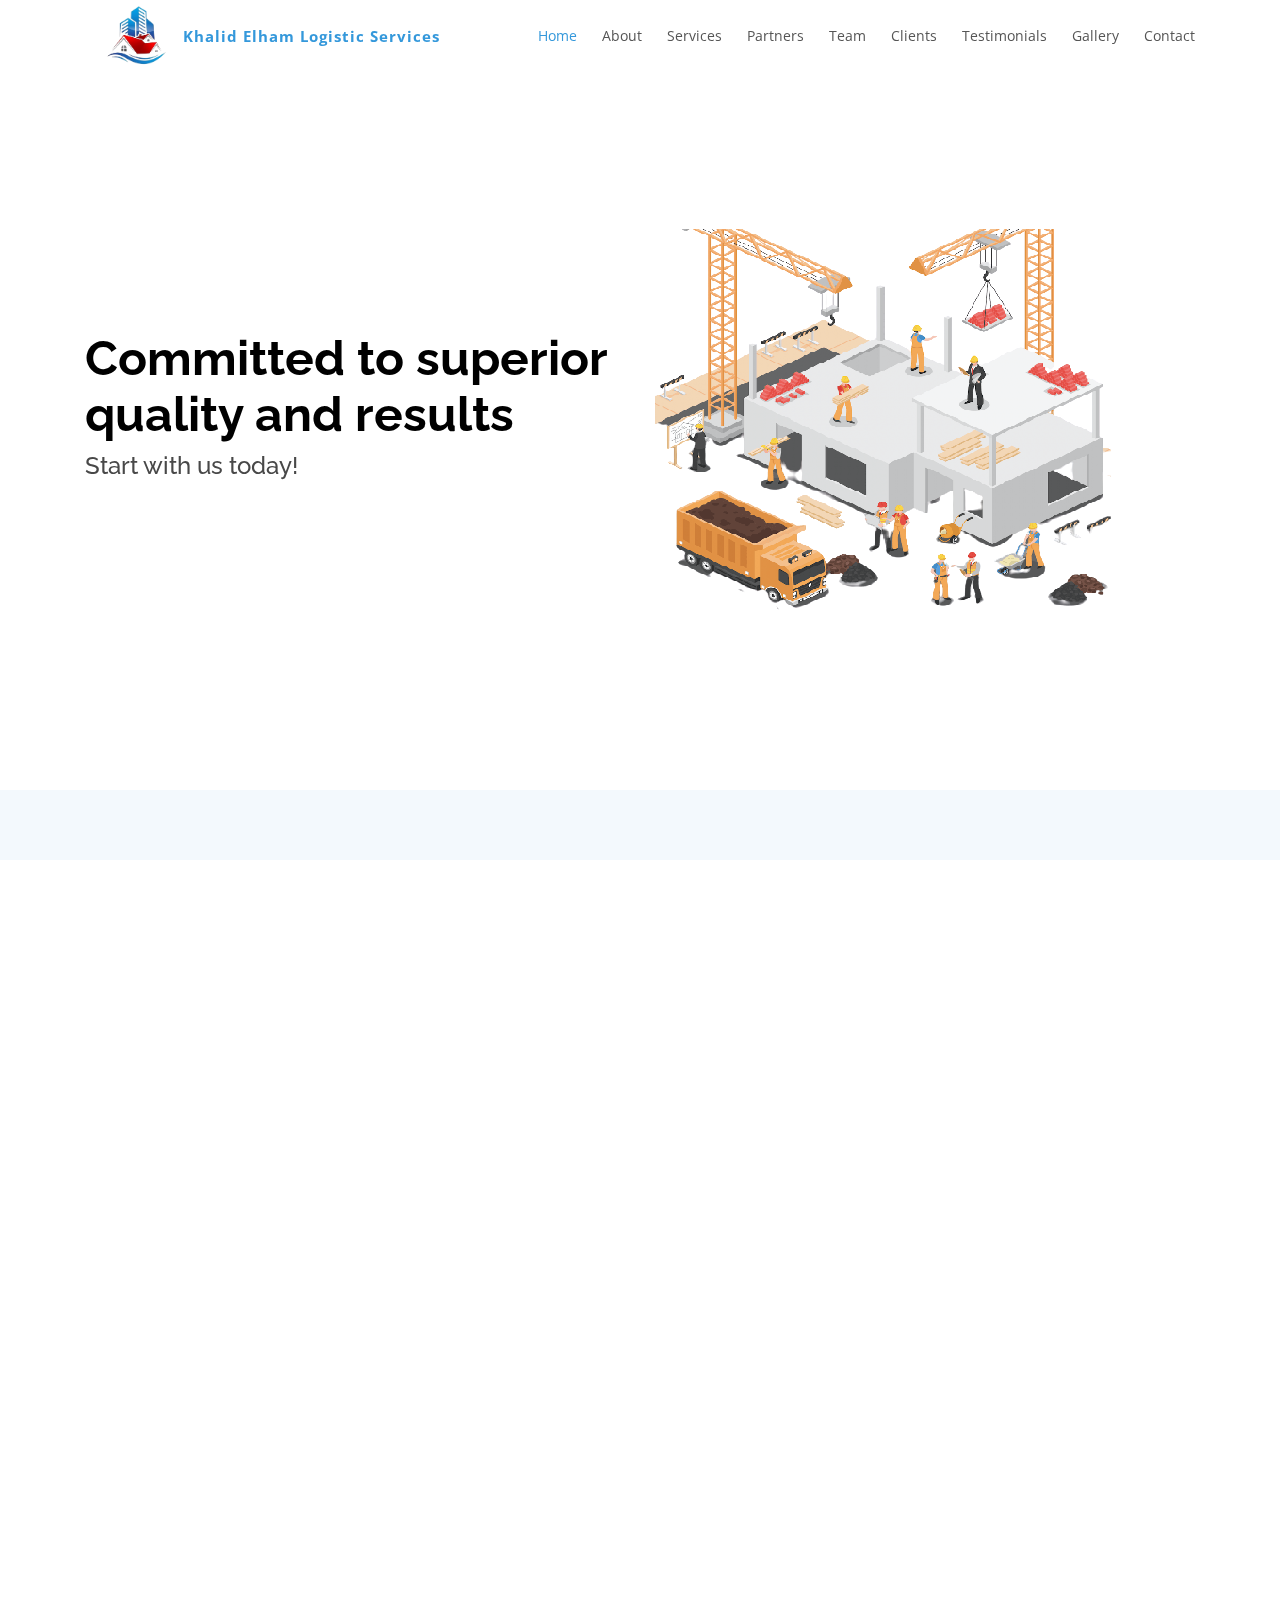
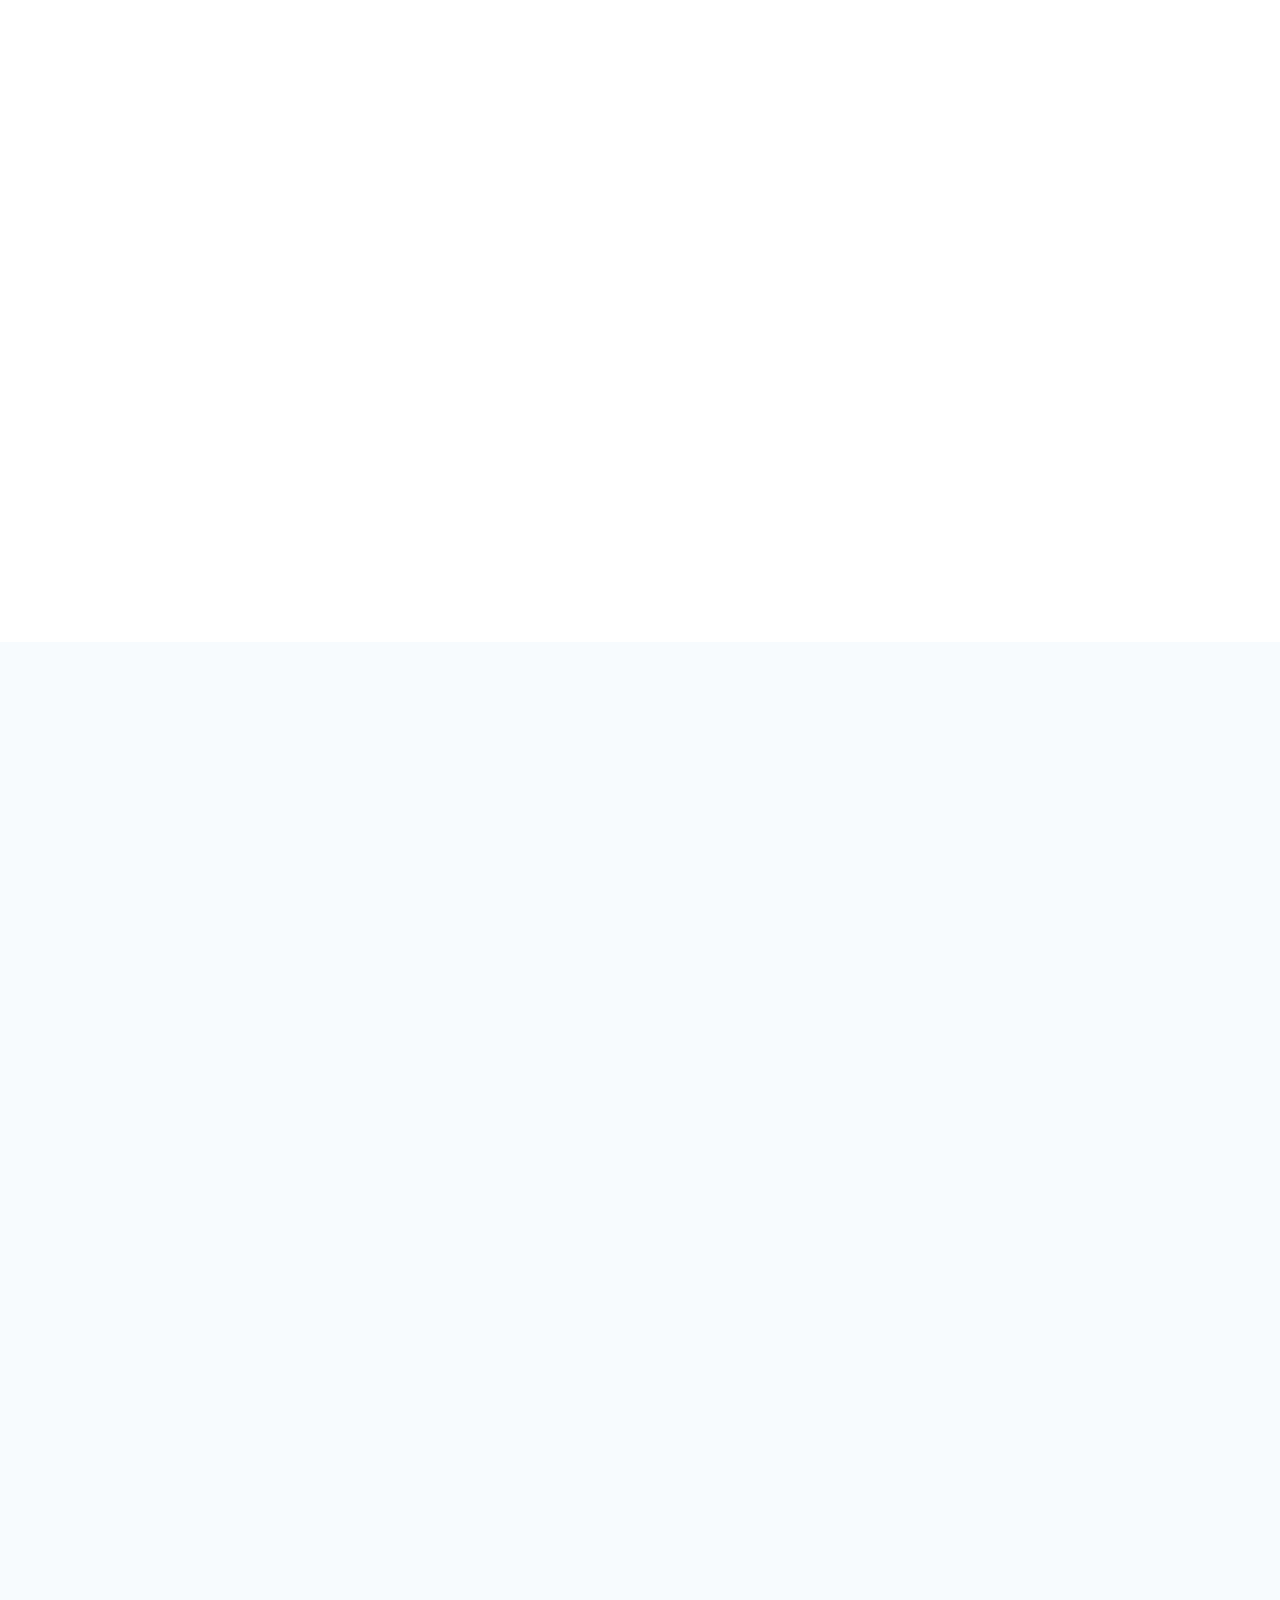
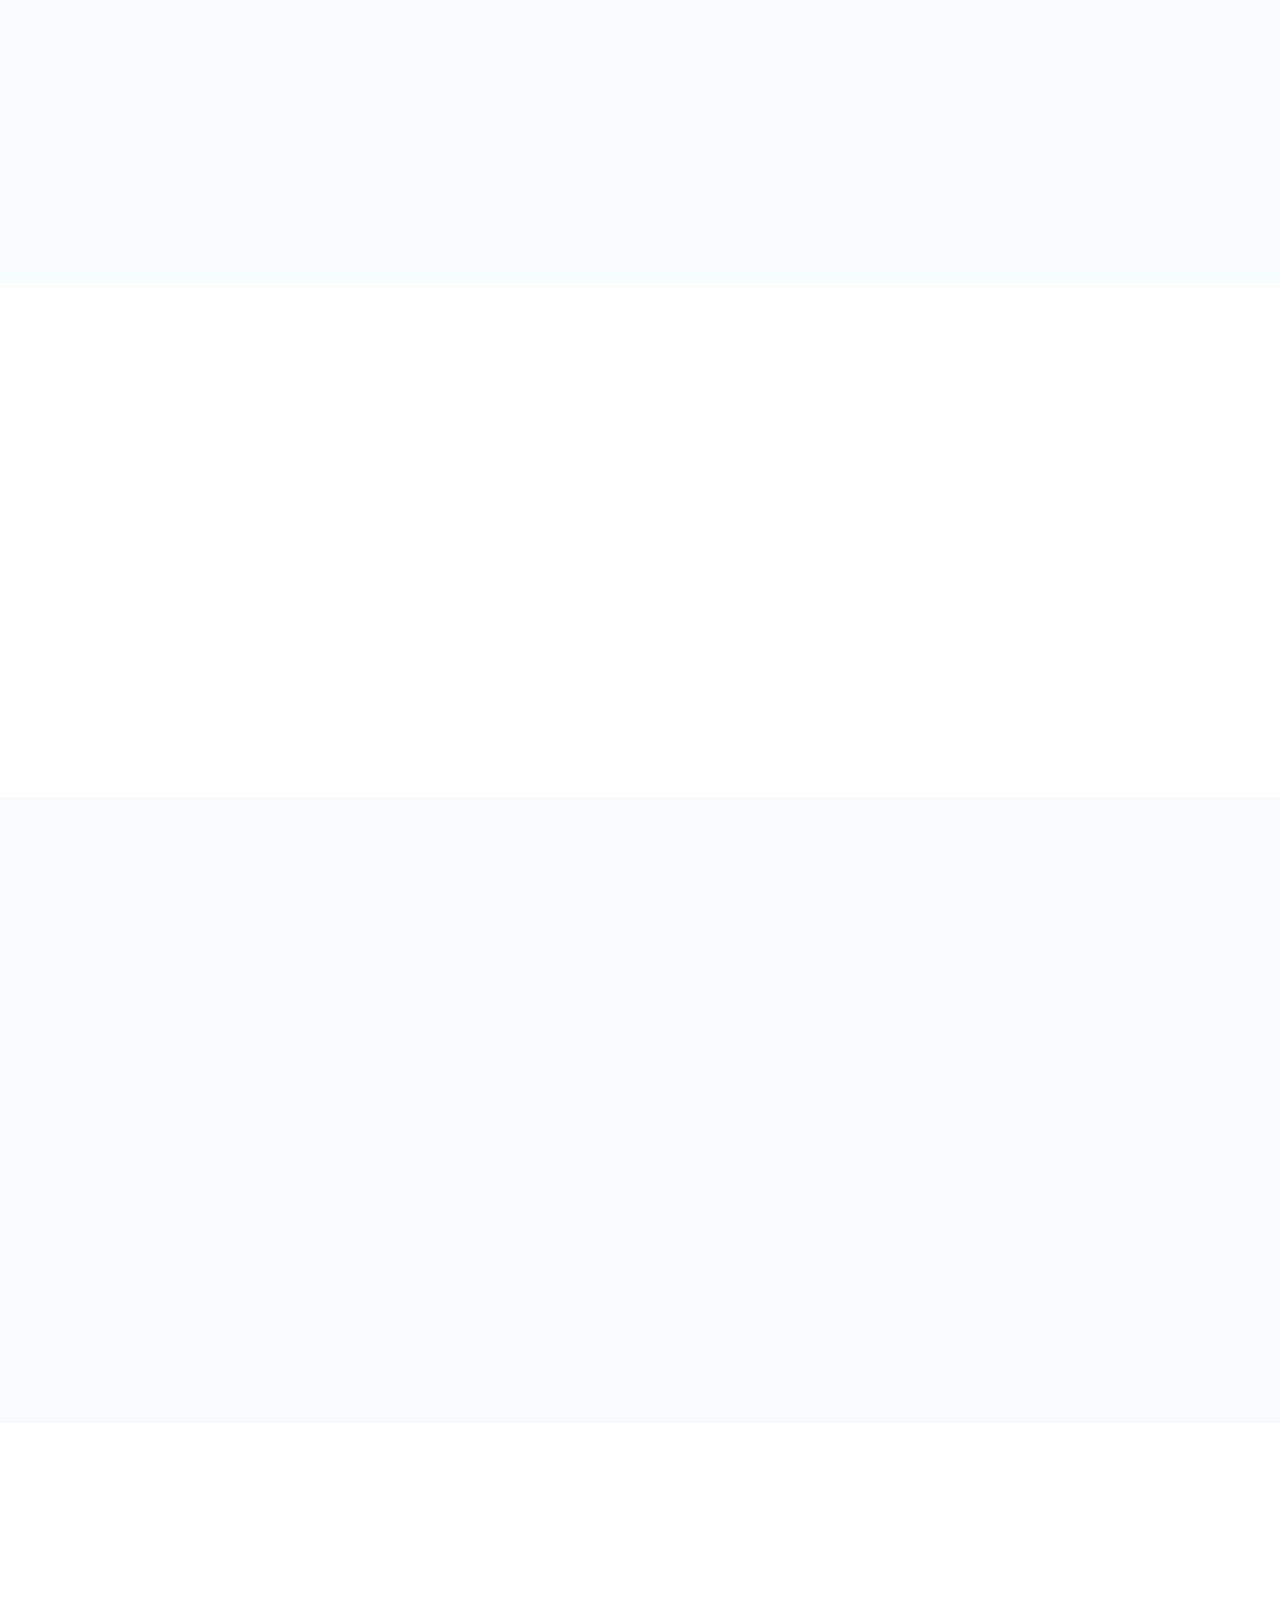
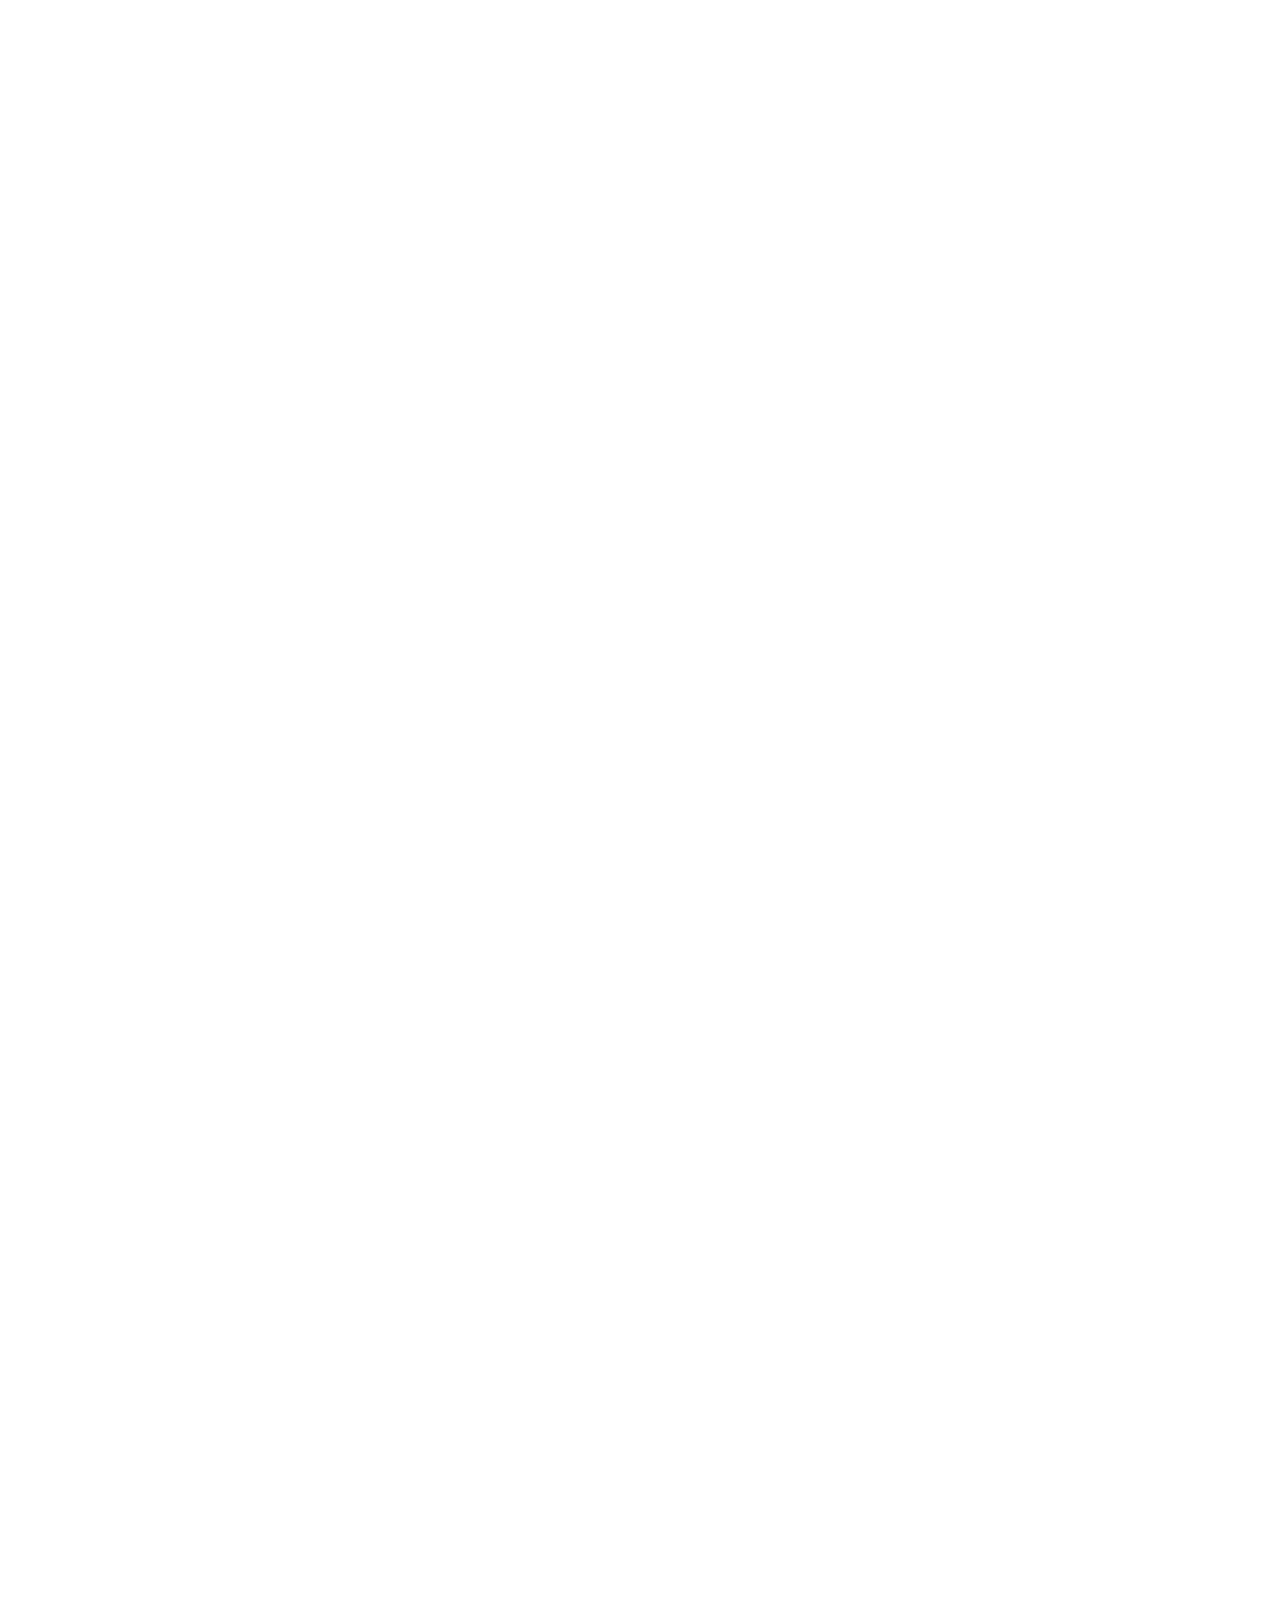
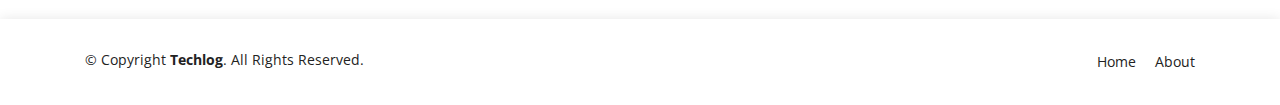
<file: KELS/index.html>
<!DOCTYPE html>
<html lang="en">

<head>
  <meta charset="utf-8">
  <meta content="width=device-width, initial-scale=1.0" name="viewport">

  <title>Khalid Elham Logistic services</title>
  <meta content="" name="description">
  <meta content="" name="keywords">

  <!-- Favicons -->
  <link href="assets/img/logo-smal.png" rel="icon">
  <link href="assets/img/apple-touch-icon.png" rel="apple-touch-icon">

  <!-- Google Fonts -->
  <link href="https://fonts.googleapis.com/css?family=Open+Sans:300,300i,400,400i,600,600i,700,700i|Raleway:300,300i,400,400i,500,500i,600,600i,700,700i|Poppins:300,300i,400,400i,500,500i,600,600i,700,700i" rel="stylesheet">

  <!-- Vendor CSS Files -->
  <link href="assets/vendor/bootstrap/css/bootstrap.min.css" rel="stylesheet">
  <link href="assets/vendor/icofont/icofont.min.css" rel="stylesheet">
  <link href="assets/vendor/remixicon/remixicon.css" rel="stylesheet">
  <link href="assets/vendor/boxicons/css/boxicons.min.css" rel="stylesheet">
  <link href='https://unpkg.com/boxicons@2.0.7/css/boxicons.min.css' rel='stylesheet'>
  <link href="assets/vendor/owl.carousel/assets/owl.carousel.min.css" rel="stylesheet">
  <link href="assets/vendor/venobox/venobox.css" rel="stylesheet">
  <link href="assets/vendor/aos/aos.css" rel="stylesheet">
  <link rel="stylesheet" href="assets/fonts/fontawesome.min.css">

  <!-- Template Main CSS File -->
  <link href="assets/css/style.css" rel="stylesheet">

  <!-- =======================================================
  * Template Name: Vesperr - v2.2.1
  * Template URL: https://bootstrapmade.com/vesperr-free-bootstrap-template/
  * Author: BootstrapMade.com
  * License: https://bootstrapmade.com/license/
  ======================================================== -->
</head>

<body>

  <!-- ======= Header ======= -->
  <header id="header" class="fixed-top d-flex align-items-center">
    <div class="container d-flex align-items-center">

      <div class="logo mr-auto">
        <!-- <h1 class="text-light"><a href="index.html"><span>Najwa</span></a></h1> -->
        <!-- Uncomment below if you prefer to use an image logo -->
        <a href="index.html"><img src="assets/img/logo-big.png" alt="" class="img-fluid margin-top:50px;"><span>Khalid Elham Logistic Services</span></a>
      </div>

      <nav class="nav-menu d-none d-lg-block">
        <ul>
          <li class="active"><a href="index.html">Home</a></li>
          <li><a href="#about">About</a></li>
          <li><a href="#services">Services</a></li>
          <li><a href="#partners">Partners</a></li> 
          <li><a href="#team">Team</a></li>
          <li><a href="#features">Clients</a></li>
          <li><a href="#testimonials">Testimonials</a></li>
          <li><a href="#portfolio">Gallery</a></li>
          <li><a href="#contact">Contact</a></li>

          <!-- <li class="get-started"><a href="#about">Get Started</a></li> -->
        </ul>
      </nav><!-- .nav-menu -->

    </div>
  </header><!-- End Header -->

  <!-- ======= Hero Section ======= -->
  <section id="hero" class="d-flex align-items-center">

    <div class="container">
      <div class="row">
        <div class="col-lg-6 pt-5 pt-lg-0 order-2 order-lg-1 d-flex flex-column justify-content-center">
          <h1 data-aos="fade-up">Committed to superior quality and results</h1>
          <h2 data-aos="fade-up" data-aos-delay="400">Start with us today!</h2>
          <!-- <div data-aos="fade-up" data-aos-delay="800">
            <a href="#about" class="btn-get-started scrollto">Get Started</a>
          </div> -->
        </div>
        <div class="col-lg-6 order-1 order-lg-2 hero-img" data-aos="fade-left" data-aos-delay="200">
          <img src="assets/img/nobg/pic13-2.png" class="img-fluid animated" alt="">
        </div>
      </div>
    </div>

  </section><!-- End Hero -->

  <main id="main">

    <!-- ======= Clients Section ======= -->
    <section id="clients" class="clients clients">
      <div class="container">

        <div class="row">
          <div class="col-lg-2 col-md-4 col-6" style=" height: 70px;">
            
          </div>
          <!-- <div class="col-lg-3 col-md-4 col-6">
            <img src="assets/img/partners/koyo.png" class="img-fluid" style="height: 100px; width: 100px;" alt="" data-aos="zoom-in" data-aos-delay="100">
          </div>
          <div class="col-lg-3 col-md-4 col-6">
            <img src="assets/img/partners/peshgaam.png" style="height: 120px; width: 100px;" class="img-fluid" alt="" data-aos="zoom-in" data-aos-delay="100">
          </div>
          <div class="col-lg-3 col-md-4 col-6">
            <img src="assets/img/partners/safidkhan2.png" style="height: 100px; width: 100px;" class="img-fluid" alt="" data-aos="zoom-in" data-aos-delay="100">
          </div>
          <div class="col-lg-1 col-md-4 col-6">
          </div> -->

        </div>

        
      </div>
    </section>
    <!-- End Clients Section -->

    <!-- ======= About Us Section ======= -->
    <section id="about" class="about">
      <div class="container">

        <div class="section-title" data-aos="fade-up">
          <h2>About Us</h2>
        </div>

        <div class="row content">
          <div class="col-lg-6" data-aos="fade-up" data-aos-delay="150">
            <p> 
              KELS affiliates Construction and rehabilitation services across Afghanistan in terms of Site Analysis, Feasibility Studies, Preliminary Design Studies, Permit/Zoning Applications, Constructing of aerials and CCTV systems, Constructing Residential buildings etc. We handle various industrial, distribution, manufacturing, office, retail, recreational, healthcare and commercial projects in the area.
KELS’s Construction Partner Company is a leader in providing value-added construction services to our customers by creating a successful partnership with them throughout the construction process. 


            </p>
            <ul>
              <li><i class="ri-check-double-line"></i>Laying masterplans </li>
              <li><i class="ri-check-double-line"></i>Implementing Infrastructure Plans</li>
              <li><i class="ri-check-double-line"></i>Construction of residential Buildings</li>
              <li><i class="ri-check-double-line"></i>CCTV systems and electrical based projects </li>
              <li><i class="ri-check-double-line"></i>Maintenance and caterings</li>
            </ul>
          </div>
          <div class="col-lg-6 pt-4 pt-lg-0" data-aos="fade-up" data-aos-delay="300">
            <p>
              We are also lead Logistic company who got the required service
              utilities and a professional board of management to
              purchase, deliver, trade various equipments and
              goods to different regions across Afghanistan and
              other countries.
              We are a reliable source to plan warehouses and
              distribution centers. Quality procurement, Elevator
              and escalator services and execution of logistic plans
              can be done with much precision and accuracy here.
              We accomplish things with at most innovation.
            </p>
            <ul>
              <li><i class="ri-check-double-line"></i>Purchase and deliver various equipments and goods </li>
              <li><i class="ri-check-double-line"></i>Installaion of elevator and escalator services</li>
              <li><i class="ri-check-double-line"></i>transportation, inventory, warehousing</li>
          
            </ul>
            <p>
              Our pledge is to establish lasting relationships with our customers by exceeding their expectations and gaining their trust through exceptional performance by every member of the construction and logistic team.
            </p>
            <!-- <a href="#" class="btn-learn-more">Learn More</a> -->
          </div>
        </div>

      </div>
    </section><!-- End About Us Section -->

    <!-- ======= Counts Section ======= -->
    <section id="counts" class="counts">
      <div class="container">

        <div class="row">
          <div class="image col-xl-5 d-flex align-items-stretch justify-content-center justify-content-xl-start" data-aos="fade-right" data-aos-delay="150">
            <img src="assets/img/counts-img.svg" alt="" class="img-fluid">
          </div>

          <div class="col-xl-7 d-flex align-items-stretch pt-4 pt-xl-0" data-aos="fade-left" data-aos-delay="300">
            <div class="content d-flex flex-column justify-content-center">
              <div class="row">
                <div class="col-md-6 d-md-flex align-items-md-stretch">
                  <div class="count-box">
                    <i class="icofont-simple-smile"></i>
                    <span data-toggle="counter-up">130</span>
                    <p><strong>Happy Clients:</strong> Our Passion is your Satisfaction.</p>
                  </div>
                </div>

                <div class="col-md-6 d-md-flex align-items-md-stretch">
                  <div class="count-box">
                    <i class="icofont-document-folder"></i>
                    <span data-toggle="counter-up">150</span>
                    <p><strong>Projects:</strong> No job too big. No job too small.</p>
                  </div>
                </div>

                <div class="col-md-6 d-md-flex align-items-md-stretch">
                  <div class="count-box">
                    <i class="icofont-clock-time"></i>
                    <span data-toggle="counter-up">6</span>
                    <p><strong>Years of experience:</strong> Always in your service.</p>
                  </div>
                </div>

                <div class="col-md-6 d-md-flex align-items-md-stretch">
                  <div class="count-box">
                    <i class="icofont-award"></i>
                    <span data-toggle="counter-up">7</span>
                    <p><strong>Awards:</strong> Your image is part of your reputation.</p> 
                    <!-- Giving our best -->
                  </div>
                </div>
              </div>
            </div><!-- End .content-->
          </div>
        </div>

      </div>
    </section><!-- End Counts Section -->

    <!-- ======= Services Section ======= -->
    <section id="services" class="services">
      <div class="container">

        <div class="section-title" data-aos="fade-up">
          <h2>Services</h2>
          <p>We feeling the joy of Serving you Best</p>
        </div>

        <div class="row">
          <div class="col-md-6 col-lg-3 d-flex align-items-stretch mb-5 mb-lg-0">
            <div class="icon-box" data-aos="fade-up" data-aos-delay="400">
              <div class="icon"><i class="bx bxs-map-alt"></i></div>
              <h4 class="title"><a href="">Architectural Designs</a></h4>
              <p class="description">The modern architect with innovation</p>
            </div>
          </div>

          <div class="col-md-6 col-lg-3 d-flex align-items-stretch mb-5 mb-lg-0">
            <div class="icon-box" data-aos="fade-up" data-aos-delay="100">
              <div class="icon"><i class="bx bx-building-house"></i></div> 
              <!-- <div class="icon"><i class="fa fa-user"></i></div>  -->
              <h4 class="title"><a href="">Construction</a></h4>
              <p class="description">What can be dreamed, can be built.</p>
            </div>
          </div>

          <div class="col-md-6 col-lg-3 d-flex align-items-stretch mb-5 mb-lg-0">
            <div class="icon-box" data-aos="fade-up" data-aos-delay="200">
              <div class="icon"><i class="bx bxs-truck"></i></div>
              <h4 class="title"><a href="">Logestic</a></h4>
              <p class="description">Moving your products across all borders.</p>
            </div>
          </div>

          <div class="col-md-6 col-lg-3 d-flex align-items-stretch mb-5 mb-lg-0">
            <div class="icon-box" data-aos="fade-up" data-aos-delay="300">
              <div class="icon"><i class="bx bx-tachometer"></i></div>
              <h4 class="title"><a href="">Installaion of Elevator & Escalator</a></h4>
              <p class="description">Good quality low cost</p>
            </div>
          </div>

          

        </div>

      </div>
    </section><!-- End Services Section -->

        <!-- ======= Why Us Section ======= -->
        <section id="why-us" class="why-us section-bg">
          <div class="container-fluid" data-aos="fade-up" id="partners">
    
            <div class="row">
    
              <div class="col-lg-7 d-flex flex-column justify-content-center align-items-stretch  order-2 order-lg-1">
    
                <div class="content">
                  <h3><strong>Our partners</strong></h3>
                  <p>
                    We are glad that we have partnership with most known construction, logistic and elevator & escalator companies in national and international level.
                  </p>
                </div>
    
                <div class="accordion-list">
                  <ul>
  
                    <li>
                      <a data-toggle="collapse" class="collapsed" href="#accordion-list-1"><span>01</span> Koyo <i class="bx bx-chevron-down icon-show"></i><i class="bx bx-chevron-up icon-close"></i></a>
                      <div id="accordion-list-1" class="collapse" data-parent=".accordion-list" style="margin-bottom: 5px;">
                        <div class="text-center">
                          <img src="assets/img/partners/koyo.png" class="" style="height: 120px; border-radius: 50%;" alt="">
                        </div>
                        <p>
                          KOYO Elevator Co., Ltd is a professional designer, researcher, manufacture, seller, installer and maintainer of elevator, introducing advanced Germany technology, combining Germany exquisite and rigorous manufacturing technique with Chinese traditional aesthetics and has cooperated with Suzhou University and Shanghai Jiao Tong University, and successfully researched and developed its own board and control system.br
                        </p>
                        <p>Supply global user a more comfortable, convenient, safe, environmental solution to building transport facilities. Since established in 2002, KOYO products have been sold well in Germany, France, Italy, America, UK, South Africa. Sales network has reached to 98 countries and areas.</p>
                      </div>
                    </li>
    
                    <li>
                      <a data-toggle="collapse" href="#accordion-list-2" class="collapsed"><span>02</span> Peshgaam Eagle <i class="bx bx-chevron-down icon-show"></i><i class="bx bx-chevron-up icon-close"></i></a>
                      <div id="accordion-list-2" class="collapse text-center" data-parent=".accordion-list">
                        <div class="text-center">
                          <img src="assets/img/partners/peshgaam.png" class="" style="height: 150px; border-radius: 50%; background-position: center center; " alt="">
                        </div>
                        <p>Peshgam Eagle Construction Company is initiated its Operations way back in 2012. PECC is a multi-functional and multi-faceted Afghan based Group of companies and has a great deal of experience in various construction fields, maintenance & cleaning and elevators supply as well as the installations of gigantic electric and heating and cooling (HVAC) systems with professional accuracy and satisfactory services. </p>
                      </div>
                    </li>
    
                    <li>
                      <a data-toggle="collapse" href="#accordion-list-3" class="collapsed"><span>03</span>Safid Khan <i class="bx bx-chevron-down icon-show"></i><i class="bx bx-chevron-up icon-close"></i></a>
                      <div id="accordion-list-3" class="collapse text-center" data-parent=".accordion-list">
                        <div class="text-center">
                          <img src="assets/img/partners/safidkhan2.png" class="" style="height: 150px; border-radius: 50%; width: 150px;" alt="">
                        </div>

                        <p>Purchase, delivery and supply of goods, equipments and utilities , export and import products and the lead trade company of the year.</p>
                      </div>
                    </li>
    
                  </ul>
                </div>
    
              </div>
    
              <div class="col-lg-5 align-items-stretch order-1 order-lg-2 img" style='background-image: url("assets/img/nobg/pic6.png");' data-aos="zoom-in" data-aos-delay="150">&nbsp;</div>
            </div>
    
          </div>
        </section><!-- End Why Us Section -->



        <!-- ======= Team Section ======= -->
        <section id="team" class="team section-bg">
          <div class="container">
    
            <div class="section-title" data-aos="fade-up">
              <h2>Team</h2>
              <p>One spirit, one team, one win</p>
            </div>
    
            <div class="row justify-content-center">
    
              <div class="col-lg-3 col-md-4 d-flex align-items-stretch">
                <div class="member" data-aos="fade-up" data-aos-delay="100">
                  <div class="member-img">
                    <img src="assets/img/team/ceo.png" class="img-fluid" alt="">
                  </div>
                  <div class="member-info">
                    <h4>Khalid Elham</h4>
                    <span>CEO</span>
                  </div>
                </div>
              </div>

              <div class="col-lg-3 col-md-4 d-flex align-items-stretch">
                <div class="member" data-aos="fade-up" data-aos-delay="200">
                  <div class="member-img">
                    <img src="assets/img/team/vp.png" class="img-fluid"  alt="">
                  </div>
                  <div class="member-info">
                    <h4>Shah Bacha</h4>
                    <span>Vice President</span>
                  </div>
                </div>
              </div>
    
              <div class="col-lg-3 col-md-4 d-flex align-items-stretch">
                <div class="member" data-aos="fade-up" data-aos-delay="300">
                  <div class="member-img">
                    <img src="assets/img/team/gm.png" class="img-fluid" alt="">
                    <!-- <div class="social">
                      
                    </div> -->
                  </div>
                  <div class="member-info">
                    <h4>Shabir Ahmad Basharyar</h4>
                    <span>General Manager</span>
                  </div>
                </div>
              </div>
    
              
            <!-- end row -->
            </div>
    
          </div>
        </section><!-- End Team Section -->  

    <!-- ======= Features Section ======= -->
    <section id="features" class="features">
      <div class="container">

        <div class="section-title" data-aos="fade-up">
          <h2>Our Clients</h2>
          <p>It's all about customers.</p>
          
        </div>

        <div class="row" data-aos="fade-up" data-aos-delay="300">
          <div class="col-lg-3 col-md-4 mt-4">
            <div class="icon-box text-center" style="padding:20px;">
              <div class="justify-content-center text-center" style="">
              <img src="assets/img/nobg/logos/pic3.png" class="justify-content-center" style="height: 32px; "   alt="">   
              </div>
            </div>
          </div>
          <div class="col-lg-3 col-md-4 mt-4">
            <div class="icon-box justify-content-center">
              <div class="justify-content-center" >
              <img src="assets/img/nobg/logos/pic4.png" style="height: 71px;"  alt="">   
              </div>
            </div>
          </div>
          <div class="col-lg-3 col-md-4 mt-4">
            <div class="icon-box justify-content-center">
              <div class="justify-content-center" >
              <img src="assets/img/nobg/logos/pic1.png" style="height: 71px;"  alt="">   
              </div>
            </div>
          </div>
          <div class="col-lg-3 col-md-4 mt-4">
            <div class="icon-box justify-content-center">
              <div class="justify-content-center" >
              <img src="assets/img/nobg/logos/pic7.png" style="height: 71px;"  alt="">   
              </div>
            </div>
          </div>
          <div class="col-lg-3 col-md-4 mt-4">
            <div class="icon-box justify-content-center">
              <div class="justify-content-center" >
              <img src="assets/img/nobg/logos/pic5.png" style="height: 71px;"  alt="">   
              </div>
            </div>
          </div>
          <div class="col-lg-3 col-md-4 mt-4">
            <div class="icon-box justify-content-center">
              <div class="justify-content-center" >
              <img src="assets/img/nobg/logos/pic6.png" style="height: 71px;"  alt="">   
              </div>
            </div>
          </div>
          <div class="col-lg-3 col-md-4 mt-4">
            <div class="icon-box justify-content-center">
              <div class="justify-content-center" >
              <img src="assets/img/nobg/logos/pic8.png" style="height: 71px;"  alt="">   
              </div>
            </div>
          </div>
          <div class="col-lg-3 col-md-4 mt-4">
            <div class="icon-box justify-content-center">
              <div class="justify-content-center" >
              <img src="assets/img/nobg/logos/pic9.png" style="height: 71px;"  alt="">   
              </div>
            </div>
          </div>
          <div class="col-lg-3 col-md-4 mt-4">
            <div class="icon-box justify-content-center">
              <div class="justify-content-center" >
              <img src="assets/img/nobg/logos/pic2.png" style="height: 71px;"  alt="">   
              </div>
            </div>
          </div>
          <div class="col-lg-3 col-md-4 mt-4">
            <div class="icon-box justify-content-center">
              <div class="justify-content-center" >
              <img src="assets/img/nobg/logos/pic11.png" style="height: 71px;"  alt="">   
              </div>
            </div>
          </div>
          <div class="col-lg-3 col-md-4 mt-4">
            <div class="icon-box justify-content-center">
              <div class="justify-content-center" >
              <img src="assets/img/nobg/logos/pic10.png" style="height: 71px;"  alt="">   
              </div>
            </div>
          </div>
          <div class="col-lg-3 col-md-4 mt-4">
            <div class="icon-box justify-content-center">
              <div class="justify-content-center" >
              <img src="assets/img/nobg/logos/pic12.png" style="height: 71px;"  alt="">   
              </div>
            </div>
          </div>

        </div>

      </div>
    </section><!-- End Features Section -->


    <!-- ======= Testimonials Section ======= -->
    <section id="testimonials" class="testimonials section-bg">
      <div class="container">

        <div class="section-title" data-aos="fade-up">
          <h2>Testimonials</h2>
          <p>Satisfied clients are our best ads.</p>
        </div>

        <div class="owl-carousel testimonials-carousel" data-aos="fade-up" data-aos-delay="200">

          <div class="testimonial-wrap">
            <div class="testimonial-item">
              <img src="assets/img/testimonals/pic1.jpg" class="testimonial-img" alt="">
              <h3>GIZ</h3>
              <h4>The Deutsche Gesellschaft für Internationale Zusammenarbeit</h4>
              <p>
                <i class="bx bxs-quote-alt-left quote-icon-left"></i>
                KELS Construction is one of the best general contractors we've worked with. The entire team tactfully delivered a project of exceptional quality while staying on schedule and under budget. We hope to work with KELS again in the near future!
                <i class="bx bxs-quote-alt-right quote-icon-right"></i>
              </p>
            </div>
          </div>

          <div class="testimonial-wrap">
            <div class="testimonial-item">
              <img src="assets/img/testimonals/pic2.png" class="testimonial-img" alt="">
              <h3>FMIC</h3>
              <h4>French Medical Institute for Mothers and Children</h4>
              <p>
                <i class="bx bxs-quote-alt-left quote-icon-left"></i>
                The project went very smoothly, especially as there was children on site. Overall an excellent outcome and as a children hospital we were very happy with the project.
                <i class="bx bxs-quote-alt-right quote-icon-right"></i>
              </p>
            </div>
          </div>

          <div class="testimonial-wrap">
            <div class="testimonial-item">
              <img src="assets/img/testimonals/pic6.png" class="testimonial-img" alt="">
              <h3>AUAF</h3>
              <h4>American University of Afghanistan</h4>
              <p>
                <i class="bx bxs-quote-alt-left quote-icon-left"></i>
                Working with Arden Construction on this project was a pleasure from start to finish, both in terms of the team and the end product. Mr. Shabir Basharyaar the Site Manager was particularly accommodating and easy to work with, especially given the inherent problems a fire station can throw at contractors
                <i class="bx bxs-quote-alt-right quote-icon-right"></i>
              </p>
            </div>
          </div>

          <div class="testimonial-wrap">
            <div class="testimonial-item">
              <img src="assets/img/testimonals/pic5.png" class="testimonial-img" alt="">
              <h3>IOM</h3>
              <h4>UN Migration</h4>
              <p>
                <i class="bx bxs-quote-alt-left quote-icon-left"></i>
                I have been doing business with Khalid Elham Logistics ever since they opened their doors. The staff is amazing! Very helpful and considerate with a sense of urgency. Loads are 99% on time and the rates are very competitive. I look forward to doing business with them for many years to come.
                <i class="bx bxs-quote-alt-right quote-icon-right"></i>
              </p>
            </div>
          </div>

          <div class="testimonial-wrap">
            <div class="testimonial-item">
              <img src="assets/img/testimonals/pic3.png" class="testimonial-img" alt="">
              <h3>KU</h3>
              <h4>Kabul University</h4>
              <p>
                <i class="bx bxs-quote-alt-left quote-icon-left"></i>
                We’re very pleased with Khalid Elham logistics for the installation of elevator. It was precise and professional. We continue to use them with a Maintenance Contract.
                <i class="bx bxs-quote-alt-right quote-icon -right"></i>
              </p>
            </div>
          </div>

        </div>

      </div>
    </section><!-- End Testimonials Section -->


    <!-- ======= Portfolio Section ======= -->
    <section id="portfolio" class="portfolio">
      <div class="container">

        <div class="section-title" data-aos="fade-up">
          <h2>Our Gallery</h2>
          <p>The ones you can rely on!</p>
        </div>

        <div class="row portfolio-container" data-aos="fade-up" data-aos-delay="400">

          <div class="col-lg-4 col-md-6 portfolio-item filter-app">
            <div class="portfolio-wrap text-center">
              <img src="assets/img/work-samples/pic8.jpg" width="310px" height="230px;" class=" " alt="">
              <div class="portfolio-info">
                <p>Construction Project</p>
              </div>
            </div>
          </div>

          <div class="col-lg-4 col-md-6 portfolio-item filter-app">
            <div class="portfolio-wrap text-center">
              <img src="assets/img/work-samples/pic5.jpg" width="310px" height="230px;" class=" " alt="">
              <div class="portfolio-info">
                <p>Elevator project for Kabul University</p>
              </div>
            </div>
          </div>

          <div class="col-lg-4 col-md-6 portfolio-item filter-app">
            <div class="portfolio-wrap text-center">
              <img src="assets/img/work-samples/pic4.jpg" width="310px" height="230px;" class=" " alt="">
              <div class="portfolio-info">
                <p>Supply project for Bagram Air base</p>
              </div>
            </div>
          </div>

          <div class="col-lg-4 col-md-6 portfolio-item filter-app">
            <div class="portfolio-wrap text-center">
              <img src="assets/img/work-samples/pic10.jpg" width="310px" height="230px;" alt="">
              <div class="portfolio-info">
                <p>Kandahar Construction Project</p>
              </div>
            </div>
          </div>

          <div class="col-lg-4 col-md-6 portfolio-item filter-app">
            <div class="portfolio-wrap text-center">
              <img src="assets/img/work-samples/pic11.jpg" width="310px" height="230px;" alt="">
              <div class="portfolio-info">
                <p>Escalator installation project</p>
              </div>
            </div>
          </div>

          <div class="col-lg-4 col-md-6 portfolio-item filter-app">
            <div class="portfolio-wrap text-center">
              <img src="assets/img/work-samples/pic12.jpg" width="310px" height="230px;" alt="">
              <div class="portfolio-info">
                <p>Supply and delivery Project</p>
              </div>
            </div>
          </div>

          <div class="col-lg-4 col-md-6 portfolio-item filter-app">
            <div class="portfolio-wrap text-center">
              <img src="assets/img/work-samples/pic7.jpg" width="310px" height="230px;" class=" " alt="">
              <div class="portfolio-info">
                <p>one of Construction Project</p>
              </div>
            </div>
          </div>

          <div class="col-lg-4 col-md-6 portfolio-item filter-app">
            <div class="portfolio-wrap text-center">
              <img src="assets/img/work-samples/pic6.jpg" width="310px" height="230px;" alt="">
              <div class="portfolio-info">
                <p> Construction and Supply Project </p>
              </div>
            </div>
          </div>

          <div class="col-lg-4 col-md-6 portfolio-item filter-app">
            <div class="portfolio-wrap text-center">
              <img src="assets/img/work-samples/pic1.jpg" width="310px" height="230px;" alt="">
              <div class="portfolio-info">
                <p> Torkham Construction Project </p>
              </div>
            </div>
          </div>

          <div class="col-lg-4 col-md-6 portfolio-item filter-app">
            <div class="portfolio-wrap text-center">
              <img src="assets/img/work-samples/pic13.jpg" width="310px" height="230px;" alt="">
              <div class="portfolio-info">
                <p>Construction Project</p>
              </div>
            </div>
          </div>

          <div class="col-lg-4 col-md-6 portfolio-item filter-app">
            <div class="portfolio-wrap text-center">
              <img src="assets/img/work-samples/pic2.jpg" width="310px" height="230px;" alt="">
              <div class="portfolio-info">
                <p> Torkham Construction Project</p>
              </div>
            </div>
          </div>

          <div class="col-lg-4 col-md-6 portfolio-item filter-app">
            <div class="portfolio-wrap text-center">
              <img src="assets/img/work-samples/pic9.jpg" width="310px" height="230px;" alt="">
              <div class="portfolio-info">
                <p>Shutol Punjshir Construction Project</p>
              </div>
            </div>
          </div>

          


        </div>

      </div>
    </section><!-- End Portfolio Section -->


    <!-- ======= Contact Section ======= -->
    <section id="contact" class="contact">
      <div class="container">

        <div class="section-title" data-aos="fade-up">
          <h2>Contact Us</h2>
        </div>

        <div class="row">

          <div class="col-lg-3 col-md-6" data-aos="fade-up" data-aos-delay="100">
            <div class="contact-about">
              <h3>What we do</h3>
              <p>
                We’re not building a future for a few years. We’re building for a lifetime. Contact us for making your dreams to come true.
              </p>
              <div class="social-links">
                <a href="https://www.facebook.com/pages/category/Elevator-Service/Khalid-Elham-Logistic-Services-Company-110244867558099/" class="facebook"><i class="icofont-facebook"></i></a>
              </div>
            </div>
          </div>

          <div class="col-lg-4 col-md-6 mt-4 mt-md-0" data-aos="fade-up" data-aos-delay="200">
            <div class="info">
              <div>
                <i class="ri-map-pin-line"></i>
                <p>Hesa-e-awal Khairkhana block#31st, 4th floor<br>Kabul, Afghanistan</p>
   
              </div>

              <div>
                <i class="ri-mail-send-line"></i>
                <p>Khalidelham.logisticservices@gmail.com</p>
              </div>

              <div>
                <i class="ri-phone-line"></i>
                <p>(+93)789 27 14 27  or  (+93)799 45 55 20</p>
              </div>

            </div>
          </div>

          <div class="col-lg-5 col-md-12" data-aos="fade-up" data-aos-delay="300">
            <form action="https://script.google.com/macros/s/AKfycbw1gwlcvT7G2vDAX1mP4pu6eDcZNyHO2LkKSWi0mg/exec" method="post" role="form" class="php-email-form">
              <div class="form-group">
                <input type="text" name="name" class="form-control" id="name" placeholder="Your Name" data-rule="minlen:4" data-msg="Please enter at least 4 chars" />
                <div class="validate"></div>
              </div>
              <div class="form-group">
                <input type="email" class="form-control" name="email" id="email" placeholder="Your Email" data-rule="email" data-msg="Please enter a valid email" />
                <div class="validate"></div>
              </div>
              <div class="form-group">
                <input type="text" class="form-control" name="subject" id="subject" placeholder="Subject" data-rule="minlen:4" data-msg="Please enter at least 8 chars of subject" />
                <div class="validate"></div>
              </div>
              <div class="form-group">
                <textarea class="form-control" name="message" rows="5" data-rule="required" data-msg="Please write something for us" placeholder="Message"></textarea>
                <div class="validate"></div>
              </div>
              <div class="mb-3">
                <div class="sent-message">Your message has been sent. Thank you!</div>
                <div class="loading">Loading</div>
                <div class="error-message"></div>
              </div>
              <div class="text-center"><button type="submit">Send Message</button></div>
            </form>
          </div>

        </div>

      </div>
    </section><!-- End Contact Section -->

  </main><!-- End #main -->

  <!-- ======= Footer ======= -->
  <footer id="footer">
    <div class="container">
      <div class="row d-flex align-items-center">
        <div class="col-lg-6 text-lg-left text-center">
          <div class="copyright">
            &copy; Copyright <strong>Techlog</strong>. All Rights Reserved.
          </div>
          <div class="credits">
            <!-- All the links in the footer should remain intact. -->
            <!-- You can delete the links only if you purchased the pro version. -->
            <!-- Licensing information: https://bootstrapmade.com/license/ -->
            <!-- Purchase the pro version with working PHP/AJAX contact form: https://bootstrapmade.com/vesperr-free-bootstrap-template/ -->
            <!-- Designed by <a href="https://bootstrapmade.com/">BootstrapMade</a> -->
          </div>
        </div>
        <div class="col-lg-6">
          <nav class="footer-links text-lg-right text-center pt-2 pt-lg-0">
            <a href="index.html" class="scrollto">Home</a>
            <a href="#about" class="scrollto">About</a>

          </nav>
        </div>
      </div>
    </div>
  </footer><!-- End Footer -->

  <a href="#" class="back-to-top"><i class="icofont-simple-up"></i></a>

  <!-- Vendor JS Files -->
  <script src="assets/vendor/jquery/jquery.min.js"></script>
  <script src="assets/vendor/bootstrap/js/bootstrap.bundle.min.js"></script>
  <script src="assets/vendor/jquery.easing/jquery.easing.min.js"></script>
  <script src="assets/vendor/php-email-form/validate.js"></script>
  <script src="assets/vendor/waypoints/jquery.waypoints.min.js"></script>
  <script src="assets/vendor/counterup/counterup.min.js"></script>
  <script src="assets/vendor/owl.carousel/owl.carousel.min.js"></script>
  <script src="assets/vendor/isotope-layout/isotope.pkgd.min.js"></script>
  <script src="assets/vendor/venobox/venobox.min.js"></script>
  <script src="assets/vendor/aos/aos.js"></script>
  <script src="assets/js/main3.js"></script>

  <!-- Template Main JS File -->
  <script src="assets/js/main.js"></script>

</body>

</html>
</file>
<file: KELS/assets/vendor/venobox/venobox.css>
/* ------ venobox.css --------*/
.vbox-overlay *, .vbox-overlay *:before, .vbox-overlay *:after{
    -webkit-backface-visibility: hidden;
    -webkit-box-sizing:border-box;
    -moz-box-sizing:border-box;
    box-sizing:border-box;
}
.vbox-overlay * { 
    -webkit-backface-visibility: visible;
    backface-visibility: visible;
}
.vbox-overlay{
    display: -webkit-flex;
    display: flex;
    -webkit-flex-direction: column;
    flex-direction: column;
    -webkit-justify-content: center;
    justify-content: center;
    -webkit-align-items: center;
    align-items: center;
    position: fixed;
    left: 0;
    top: 0;
    bottom: 0;
    right: 0;
    z-index: 999999;
}

/* ----- navigation ----- */
.vbox-title{
    width: 100%;
    height: 40px;
    float: left;
    text-align: center;
    line-height: 28px;
    font-size: 12px;
    padding: 6px 50px;
    overflow: hidden;
    position: fixed;
    display: none;
    left: 0;
    z-index: 89;
}
.vbox-close{
    cursor: pointer;
    position: fixed;
    top: -1px;
    right: 0;
    width: 50px;
    height: 40px;
    padding: 6px;
    display: block;
    background-position:10px center;
    overflow: hidden;
    font-size: 24px;
    line-height: 1;
    text-align: center;
    z-index: 99;
}
.vbox-left{
    cursor: pointer;
    position: fixed;
    left: 0;
    height: 40px;
    overflow: hidden;
    line-height: 28px;
    font-size: 12px;
    z-index: 99;
    display: flex;
    align-items:center;
}
.vbox-num{
    display: inline-block;
    margin: 6px 0 6px 15px;
}
/* ----- Social share ----- */
.vbox-share{
    line-height: 28px;
    font-size: 12px;
    overflow: hidden;
    position: fixed;
    left: 0;
    z-index: 98;
    display: flex;
    align-items:center;
    justify-content: center;
    width: 100%;
    text-align: center;
}
.vbox-share svg{
    max-height: 28px;
    width: 28px;
    z-index: 10;
    margin-left: 12px;
    margin-top: 6px;
    margin-bottom: 6px;
    vertical-align: middle;
}


/* ----- navigation ARROWS ----- */
.vbox-next, .vbox-prev{
    position: fixed;
    top: 50%;
    margin-top: -15px;
    overflow: hidden;
    cursor: pointer;
    display: block;
    width: 45px;
    height: 45px;
    z-index: 99;
}
.vbox-next span, .vbox-prev span{
    position: relative;
    width: 20px;
    height: 20px;
    border: 2px solid transparent;
    border-top-color: #B6B6B6;
    border-right-color: #B6B6B6;
    text-indent: -100px;
    position: absolute;
    top: 8px;
    display: block;
}
.vbox-prev{
    left: 15px;
}
.vbox-next{
    right: 15px;
}
.vbox-prev span{
    left: 10px;
    -ms-transform: rotate(-135deg);
    -webkit-transform: rotate(-135deg);
    transform: rotate(-135deg);
}
.vbox-next span{
    -ms-transform: rotate(45deg);
    -webkit-transform: rotate(45deg);
    transform: rotate(45deg);
    right: 10px;
}
/* ------- inline window ------ */
.vbox-inline{
    width: 420px;
    height: 315px;
    height: 70vh;
    padding: 10px;
    background: #fff;
    margin: 0 auto;
    overflow: auto;
    text-align: left;
}
/* ------- Video & iFrames window ------ */
.venoframe{
    max-width: 100%;
    width: 100%;
    border: none;
    width: 100%;
    height: 260px;
    height: 70vh;
}
.venoframe.vbvid{
    height: 260px;
}
@media (min-width: 768px) {
    .venoframe, .vbox-inline{
        width: 90%;
        height: 360px;
        height: 70vh;
    }
    .venoframe.vbvid{
        width: 640px;
        height: 360px;
    }
}
@media (min-width: 992px) {
    .venoframe, .vbox-inline{
        max-width: 1200px;
        width: 80%;
        height: 540px;
        height: 70vh;
    }
    .venoframe.vbvid{
        width: 960px;
        height: 540px;
    }
}
/* 
Please do NOT edit this part! 
or at least read this note: http://i.imgur.com/7C0ws9e.gif
*/
.vbox-open{
    overflow: hidden;
}
.vbox-container{
    position: absolute;
    left: 0;
    right: 0;
    top: 0;
    bottom: 0;
    overflow-x: hidden;
    overflow-y: scroll;
    overflow-scrolling: touch;
    -webkit-overflow-scrolling: touch;
    z-index: 20;
    max-height: 100%;

}

.vbox-content{
    text-align: center;
    float: left;
    width: 100%;
    position: relative;
    overflow: hidden;
    padding: 20px 4%;
}
.vbox-container img{
    max-width: 100%;
    height: auto;
}
.vbox-figlio{
    box-shadow: 0 0 12px rgba(0,0,0,0.19), 0 6px 6px rgba(0,0,0,0.23);
    max-width: 100%;
    text-align: initial;
}
img.vbox-figlio{
    -webkit-user-select: none;
-khtml-user-select: none;
-moz-user-select: none;
-o-user-select: none;
user-select: none;
}
.vbox-content.swipe-left{
    margin-left: -200px !important;
}
.vbox-content.swipe-right{
    margin-left: 200px !important;
}
.vbox-animated{
    webkit-transition: margin 300ms ease-out;
    transition: margin 300ms ease-out;
}

/* ---------- preloader ----------
 * SPINKIT 
 * http://tobiasahlin.com/spinkit/
-------------------------------- */
.sk-double-bounce,.sk-rotating-plane{width:40px;height:40px;margin:40px auto}.sk-rotating-plane{background-color:#333;-webkit-animation:sk-rotatePlane 1.2s infinite ease-in-out;animation:sk-rotatePlane 1.2s infinite ease-in-out}@-webkit-keyframes sk-rotatePlane{0%{-webkit-transform:perspective(120px) rotateX(0) rotateY(0);transform:perspective(120px) rotateX(0) rotateY(0)}50%{-webkit-transform:perspective(120px) rotateX(-180.1deg) rotateY(0);transform:perspective(120px) rotateX(-180.1deg) rotateY(0)}100%{-webkit-transform:perspective(120px) rotateX(-180deg) rotateY(-179.9deg);transform:perspective(120px) rotateX(-180deg) rotateY(-179.9deg)}}@keyframes sk-rotatePlane{0%{-webkit-transform:perspective(120px) rotateX(0) rotateY(0);transform:perspective(120px) rotateX(0) rotateY(0)}50%{-webkit-transform:perspective(120px) rotateX(-180.1deg) rotateY(0);transform:perspective(120px) rotateX(-180.1deg) rotateY(0)}100%{-webkit-transform:perspective(120px) rotateX(-180deg) rotateY(-179.9deg);transform:perspective(120px) rotateX(-180deg) rotateY(-179.9deg)}}.sk-double-bounce{position:relative}.sk-double-bounce .sk-child{width:100%;height:100%;border-radius:50%;background-color:#333;opacity:.6;position:absolute;top:0;left:0;-webkit-animation:sk-doubleBounce 2s infinite ease-in-out;animation:sk-doubleBounce 2s infinite ease-in-out}.sk-chasing-dots .sk-child,.sk-spinner-pulse,.sk-three-bounce .sk-child{background-color:#333;border-radius:100%}.sk-double-bounce .sk-double-bounce2{-webkit-animation-delay:-1s;animation-delay:-1s}@-webkit-keyframes sk-doubleBounce{0%,100%{-webkit-transform:scale(0);transform:scale(0)}50%{-webkit-transform:scale(1);transform:scale(1)}}@keyframes sk-doubleBounce{0%,100%{-webkit-transform:scale(0);transform:scale(0)}50%{-webkit-transform:scale(1);transform:scale(1)}}.sk-wave{margin:40px auto;width:50px;height:40px;text-align:center;font-size:10px}.sk-wave .sk-rect{background-color:#333;height:100%;width:6px;display:inline-block;-webkit-animation:sk-waveStretchDelay 1.2s infinite ease-in-out;animation:sk-waveStretchDelay 1.2s infinite ease-in-out}.sk-wave .sk-rect1{-webkit-animation-delay:-1.2s;animation-delay:-1.2s}.sk-wave .sk-rect2{-webkit-animation-delay:-1.1s;animation-delay:-1.1s}.sk-wave .sk-rect3{-webkit-animation-delay:-1s;animation-delay:-1s}.sk-wave .sk-rect4{-webkit-animation-delay:-.9s;animation-delay:-.9s}.sk-wave .sk-rect5{-webkit-animation-delay:-.8s;animation-delay:-.8s}@-webkit-keyframes sk-waveStretchDelay{0%,100%,40%{-webkit-transform:scaleY(.4);transform:scaleY(.4)}20%{-webkit-transform:scaleY(1);transform:scaleY(1)}}@keyframes sk-waveStretchDelay{0%,100%,40%{-webkit-transform:scaleY(.4);transform:scaleY(.4)}20%{-webkit-transform:scaleY(1);transform:scaleY(1)}}.sk-wandering-cubes{margin:40px auto;width:40px;height:40px;position:relative}.sk-wandering-cubes .sk-cube{background-color:#333;width:10px;height:10px;position:absolute;top:0;left:0;-webkit-animation:sk-wanderingCube 1.8s ease-in-out -1.8s infinite both;animation:sk-wanderingCube 1.8s ease-in-out -1.8s infinite both}.sk-chasing-dots,.sk-spinner-pulse{width:40px;height:40px;margin:40px auto}.sk-wandering-cubes .sk-cube2{-webkit-animation-delay:-.9s;animation-delay:-.9s}@-webkit-keyframes sk-wanderingCube{0%{-webkit-transform:rotate(0);transform:rotate(0)}25%{-webkit-transform:translateX(30px) rotate(-90deg) scale(.5);transform:translateX(30px) rotate(-90deg) scale(.5)}50%{-webkit-transform:translateX(30px) translateY(30px) rotate(-179deg);transform:translateX(30px) translateY(30px) rotate(-179deg)}50.1%{-webkit-transform:translateX(30px) translateY(30px) rotate(-180deg);transform:translateX(30px) translateY(30px) rotate(-180deg)}75%{-webkit-transform:translateX(0) translateY(30px) rotate(-270deg) scale(.5);transform:translateX(0) translateY(30px) rotate(-270deg) scale(.5)}100%{-webkit-transform:rotate(-360deg);transform:rotate(-360deg)}}@keyframes sk-wanderingCube{0%{-webkit-transform:rotate(0);transform:rotate(0)}25%{-webkit-transform:translateX(30px) rotate(-90deg) scale(.5);transform:translateX(30px) rotate(-90deg) scale(.5)}50%{-webkit-transform:translateX(30px) translateY(30px) rotate(-179deg);transform:translateX(30px) translateY(30px) rotate(-179deg)}50.1%{-webkit-transform:translateX(30px) translateY(30px) rotate(-180deg);transform:translateX(30px) translateY(30px) rotate(-180deg)}75%{-webkit-transform:translateX(0) translateY(30px) rotate(-270deg) scale(.5);transform:translateX(0) translateY(30px) rotate(-270deg) scale(.5)}100%{-webkit-transform:rotate(-360deg);transform:rotate(-360deg)}}.sk-spinner-pulse{-webkit-animation:sk-pulseScaleOut 1s infinite ease-in-out;animation:sk-pulseScaleOut 1s infinite ease-in-out}@-webkit-keyframes sk-pulseScaleOut{0%{-webkit-transform:scale(0);transform:scale(0)}100%{-webkit-transform:scale(1);transform:scale(1);opacity:0}}@keyframes sk-pulseScaleOut{0%{-webkit-transform:scale(0);transform:scale(0)}100%{-webkit-transform:scale(1);transform:scale(1);opacity:0}}.sk-chasing-dots{position:relative;text-align:center;-webkit-animation:sk-chasingDotsRotate 2s infinite linear;animation:sk-chasingDotsRotate 2s infinite linear}.sk-chasing-dots .sk-child{width:60%;height:60%;display:inline-block;position:absolute;top:0;-webkit-animation:sk-chasingDotsBounce 2s infinite ease-in-out;animation:sk-chasingDotsBounce 2s infinite ease-in-out}.sk-chasing-dots .sk-dot2{top:auto;bottom:0;-webkit-animation-delay:-1s;animation-delay:-1s}@-webkit-keyframes sk-chasingDotsRotate{100%{-webkit-transform:rotate(360deg);transform:rotate(360deg)}}@keyframes sk-chasingDotsRotate{100%{-webkit-transform:rotate(360deg);transform:rotate(360deg)}}@-webkit-keyframes sk-chasingDotsBounce{0%,100%{-webkit-transform:scale(0);transform:scale(0)}50%{-webkit-transform:scale(1);transform:scale(1)}}@keyframes sk-chasingDotsBounce{0%,100%{-webkit-transform:scale(0);transform:scale(0)}50%{-webkit-transform:scale(1);transform:scale(1)}}.sk-three-bounce{margin:40px auto;width:80px;text-align:center}.sk-three-bounce .sk-child{width:20px;height:20px;display:inline-block;-webkit-animation:sk-three-bounce 1.4s ease-in-out 0s infinite both;animation:sk-three-bounce 1.4s ease-in-out 0s infinite both}.sk-circle .sk-child:before,.sk-fading-circle .sk-circle:before{display:block;border-radius:100%;content:'';background-color:#333}.sk-three-bounce .sk-bounce1{-webkit-animation-delay:-.32s;animation-delay:-.32s}.sk-three-bounce .sk-bounce2{-webkit-animation-delay:-.16s;animation-delay:-.16s}@-webkit-keyframes sk-three-bounce{0%,100%,80%{-webkit-transform:scale(0);transform:scale(0)}40%{-webkit-transform:scale(1);transform:scale(1)}}@keyframes sk-three-bounce{0%,100%,80%{-webkit-transform:scale(0);transform:scale(0)}40%{-webkit-transform:scale(1);transform:scale(1)}}.sk-circle{margin:40px auto;width:40px;height:40px;position:relative}.sk-circle .sk-child{width:100%;height:100%;position:absolute;left:0;top:0}.sk-circle .sk-child:before{margin:0 auto;width:15%;height:15%;-webkit-animation:sk-circleBounceDelay 1.2s infinite ease-in-out both;animation:sk-circleBounceDelay 1.2s infinite ease-in-out both}.sk-circle .sk-circle2{-webkit-transform:rotate(30deg);-ms-transform:rotate(30deg);transform:rotate(30deg)}.sk-circle .sk-circle3{-webkit-transform:rotate(60deg);-ms-transform:rotate(60deg);transform:rotate(60deg)}.sk-circle .sk-circle4{-webkit-transform:rotate(90deg);-ms-transform:rotate(90deg);transform:rotate(90deg)}.sk-circle .sk-circle5{-webkit-transform:rotate(120deg);-ms-transform:rotate(120deg);transform:rotate(120deg)}.sk-circle .sk-circle6{-webkit-transform:rotate(150deg);-ms-transform:rotate(150deg);transform:rotate(150deg)}.sk-circle .sk-circle7{-webkit-transform:rotate(180deg);-ms-transform:rotate(180deg);transform:rotate(180deg)}.sk-circle .sk-circle8{-webkit-transform:rotate(210deg);-ms-transform:rotate(210deg);transform:rotate(210deg)}.sk-circle .sk-circle9{-webkit-transform:rotate(240deg);-ms-transform:rotate(240deg);transform:rotate(240deg)}.sk-circle .sk-circle10{-webkit-transform:rotate(270deg);-ms-transform:rotate(270deg);transform:rotate(270deg)}.sk-circle .sk-circle11{-webkit-transform:rotate(300deg);-ms-transform:rotate(300deg);transform:rotate(300deg)}.sk-circle .sk-circle12{-webkit-transform:rotate(330deg);-ms-transform:rotate(330deg);transform:rotate(330deg)}.sk-circle .sk-circle2:before{-webkit-animation-delay:-1.1s;animation-delay:-1.1s}.sk-circle .sk-circle3:before{-webkit-animation-delay:-1s;animation-delay:-1s}.sk-circle .sk-circle4:before{-webkit-animation-delay:-.9s;animation-delay:-.9s}.sk-circle .sk-circle5:before{-webkit-animation-delay:-.8s;animation-delay:-.8s}.sk-circle .sk-circle6:before{-webkit-animation-delay:-.7s;animation-delay:-.7s}.sk-circle .sk-circle7:before{-webkit-animation-delay:-.6s;animation-delay:-.6s}.sk-circle .sk-circle8:before{-webkit-animation-delay:-.5s;animation-delay:-.5s}.sk-circle .sk-circle9:before{-webkit-animation-delay:-.4s;animation-delay:-.4s}.sk-circle .sk-circle10:before{-webkit-animation-delay:-.3s;animation-delay:-.3s}.sk-circle .sk-circle11:before{-webkit-animation-delay:-.2s;animation-delay:-.2s}.sk-circle .sk-circle12:before{-webkit-animation-delay:-.1s;animation-delay:-.1s}@-webkit-keyframes sk-circleBounceDelay{0%,100%,80%{-webkit-transform:scale(0);transform:scale(0)}40%{-webkit-transform:scale(1);transform:scale(1)}}@keyframes sk-circleBounceDelay{0%,100%,80%{-webkit-transform:scale(0);transform:scale(0)}40%{-webkit-transform:scale(1);transform:scale(1)}}.sk-cube-grid{width:40px;height:40px;margin:40px auto}.sk-cube-grid .sk-cube{width:33.33%;height:33.33%;background-color:#333;float:left;-webkit-animation:sk-cubeGridScaleDelay 1.3s infinite ease-in-out;animation:sk-cubeGridScaleDelay 1.3s infinite ease-in-out}.sk-cube-grid .sk-cube1{-webkit-animation-delay:.2s;animation-delay:.2s}.sk-cube-grid .sk-cube2{-webkit-animation-delay:.3s;animation-delay:.3s}.sk-cube-grid .sk-cube3{-webkit-animation-delay:.4s;animation-delay:.4s}.sk-cube-grid .sk-cube4{-webkit-animation-delay:.1s;animation-delay:.1s}.sk-cube-grid .sk-cube5{-webkit-animation-delay:.2s;animation-delay:.2s}.sk-cube-grid .sk-cube6{-webkit-animation-delay:.3s;animation-delay:.3s}.sk-cube-grid .sk-cube7{-webkit-animation-delay:0ms;animation-delay:0ms}.sk-cube-grid .sk-cube8{-webkit-animation-delay:.1s;animation-delay:.1s}.sk-cube-grid .sk-cube9{-webkit-animation-delay:.2s;animation-delay:.2s}@-webkit-keyframes sk-cubeGridScaleDelay{0%,100%,70%{-webkit-transform:scale3D(1,1,1);transform:scale3D(1,1,1)}35%{-webkit-transform:scale3D(0,0,1);transform:scale3D(0,0,1)}}@keyframes sk-cubeGridScaleDelay{0%,100%,70%{-webkit-transform:scale3D(1,1,1);transform:scale3D(1,1,1)}35%{-webkit-transform:scale3D(0,0,1);transform:scale3D(0,0,1)}}.sk-fading-circle{margin:40px auto;width:40px;height:40px;position:relative}.sk-fading-circle .sk-circle{width:100%;height:100%;position:absolute;left:0;top:0}.sk-fading-circle .sk-circle:before{margin:0 auto;width:15%;height:15%;-webkit-animation:sk-circleFadeDelay 1.2s infinite ease-in-out both;animation:sk-circleFadeDelay 1.2s infinite ease-in-out both}.sk-fading-circle .sk-circle2{-webkit-transform:rotate(30deg);-ms-transform:rotate(30deg);transform:rotate(30deg)}.sk-fading-circle .sk-circle3{-webkit-transform:rotate(60deg);-ms-transform:rotate(60deg);transform:rotate(60deg)}.sk-fading-circle .sk-circle4{-webkit-transform:rotate(90deg);-ms-transform:rotate(90deg);transform:rotate(90deg)}.sk-fading-circle .sk-circle5{-webkit-transform:rotate(120deg);-ms-transform:rotate(120deg);transform:rotate(120deg)}.sk-fading-circle .sk-circle6{-webkit-transform:rotate(150deg);-ms-transform:rotate(150deg);transform:rotate(150deg)}.sk-fading-circle .sk-circle7{-webkit-transform:rotate(180deg);-ms-transform:rotate(180deg);transform:rotate(180deg)}.sk-fading-circle .sk-circle8{-webkit-transform:rotate(210deg);-ms-transform:rotate(210deg);transform:rotate(210deg)}.sk-fading-circle .sk-circle9{-webkit-transform:rotate(240deg);-ms-transform:rotate(240deg);transform:rotate(240deg)}.sk-fading-circle .sk-circle10{-webkit-transform:rotate(270deg);-ms-transform:rotate(270deg);transform:rotate(270deg)}.sk-fading-circle .sk-circle11{-webkit-transform:rotate(300deg);-ms-transform:rotate(300deg);transform:rotate(300deg)}.sk-fading-circle .sk-circle12{-webkit-transform:rotate(330deg);-ms-transform:rotate(330deg);transform:rotate(330deg)}.sk-fading-circle .sk-circle2:before{-webkit-animation-delay:-1.1s;animation-delay:-1.1s}.sk-fading-circle .sk-circle3:before{-webkit-animation-delay:-1s;animation-delay:-1s}.sk-fading-circle .sk-circle4:before{-webkit-animation-delay:-.9s;animation-delay:-.9s}.sk-fading-circle .sk-circle5:before{-webkit-animation-delay:-.8s;animation-delay:-.8s}.sk-fading-circle .sk-circle6:before{-webkit-animation-delay:-.7s;animation-delay:-.7s}.sk-fading-circle .sk-circle7:before{-webkit-animation-delay:-.6s;animation-delay:-.6s}.sk-fading-circle .sk-circle8:before{-webkit-animation-delay:-.5s;animation-delay:-.5s}.sk-fading-circle .sk-circle9:before{-webkit-animation-delay:-.4s;animation-delay:-.4s}.sk-fading-circle .sk-circle10:before{-webkit-animation-delay:-.3s;animation-delay:-.3s}.sk-fading-circle .sk-circle11:before{-webkit-animation-delay:-.2s;animation-delay:-.2s}.sk-fading-circle .sk-circle12:before{-webkit-animation-delay:-.1s;animation-delay:-.1s}@-webkit-keyframes sk-circleFadeDelay{0%,100%,39%{opacity:0}40%{opacity:1}}@keyframes sk-circleFadeDelay{0%,100%,39%{opacity:0}40%{opacity:1}}.sk-folding-cube{margin:40px auto;width:40px;height:40px;position:relative;-webkit-transform:rotateZ(45deg);transform:rotateZ(45deg)}.sk-folding-cube .sk-cube{float:left;width:50%;height:50%;position:relative;-webkit-transform:scale(1.1);-ms-transform:scale(1.1);transform:scale(1.1)}.sk-folding-cube .sk-cube:before{content:'';position:absolute;top:0;left:0;width:100%;height:100%;background-color:#333;-webkit-animation:sk-foldCubeAngle 2.4s infinite linear both;animation:sk-foldCubeAngle 2.4s infinite linear both;-webkit-transform-origin:100% 100%;-ms-transform-origin:100% 100%;transform-origin:100% 100%}.sk-folding-cube .sk-cube2{-webkit-transform:scale(1.1) rotateZ(90deg);transform:scale(1.1) rotateZ(90deg)}.sk-folding-cube .sk-cube3{-webkit-transform:scale(1.1) rotateZ(180deg);transform:scale(1.1) rotateZ(180deg)}.sk-folding-cube .sk-cube4{-webkit-transform:scale(1.1) rotateZ(270deg);transform:scale(1.1) rotateZ(270deg)}.sk-folding-cube .sk-cube2:before{-webkit-animation-delay:.3s;animation-delay:.3s}.sk-folding-cube .sk-cube3:before{-webkit-animation-delay:.6s;animation-delay:.6s}.sk-folding-cube .sk-cube4:before{-webkit-animation-delay:.9s;animation-delay:.9s}@-webkit-keyframes sk-foldCubeAngle{0%,10%{-webkit-transform:perspective(140px) rotateX(-180deg);transform:perspective(140px) rotateX(-180deg);opacity:0}25%,75%{-webkit-transform:perspective(140px) rotateX(0);transform:perspective(140px) rotateX(0);opacity:1}100%,90%{-webkit-transform:perspective(140px) rotateY(180deg);transform:perspective(140px) rotateY(180deg);opacity:0}}@keyframes sk-foldCubeAngle{0%,10%{-webkit-transform:perspective(140px) rotateX(-180deg);transform:perspective(140px) rotateX(-180deg);opacity:0}25%,75%{-webkit-transform:perspective(140px) rotateX(0);transform:perspective(140px) rotateX(0);opacity:1}100%,90%{-webkit-transform:perspective(140px) rotateY(180deg);transform:perspective(140px) rotateY(180deg);opacity:0}}
</file>
<file: KELS/assets/css/style.css>
/**
* Template Name: Vesperr - v2.2.1
* Template URL: https://bootstrapmade.com/vesperr-free-bootstrap-template/
* Author: BootstrapMade.com
* License: https://bootstrapmade.com/license/
*/

/*--------------------------------------------------------------
# General
--------------------------------------------------------------*/
body {
  font-family: "Open Sans", sans-serif;
  color: #444444;
}

a {
  color: #3498db;
}

a:hover {
  color: #5faee3;
  text-decoration: none;
}

h1, h2, h3, h4, h5, h6 {
  font-family: "Raleway", sans-serif;
}

/*--------------------------------------------------------------
# Back to top button
--------------------------------------------------------------*/
.back-to-top {
  position: fixed;
  display: none;
  right: 15px;
  bottom: 15px;
  z-index: 99999;
}

.back-to-top i {
  display: flex;
  align-items: center;
  justify-content: center;
  font-size: 24px;
  width: 40px;
  height: 40px;
  border-radius: 4px;
  background: #3498db;
  color: #fff;
  transition: all 0.4s;
}

.back-to-top i:hover {
  background: #57aae1;
  color: #fff;
}

/*--------------------------------------------------------------
# Disable AOS delay on mobile
--------------------------------------------------------------*/
@media screen and (max-width: 768px) {
  [data-aos-delay] {
    transition-delay: 0 !important;
  }
}

/*--------------------------------------------------------------
# Header
--------------------------------------------------------------*/
#header {
  z-index: 997;
  transition: all 0.5s;
  padding: 5px 0;
  /* background-color: lightsalmon; */
}

#header.header-scrolled {
  box-shadow: 0px 2px 15px rgba(0, 0, 0, 0.1);
  padding: 15px 0;
  background: #fff;
}

#header .logo h1 {
  font-size: 32px;
  margin: 0;
  padding: 0;
  line-height: 1;
  font-weight: 700;
  letter-spacing: 1px;
}
#header .logo span  {
  font-size: 15px;
  /* margin: 0; */
  /* padding: 0; */
  display: inline;
  background-position-y: bottom;
  line-height: 1;
  font-weight: 700;
  letter-spacing: 1px;
  /* color: red; */
  /* background-color: lime; */
}
#header .logo h1 a, #header .logo h1 a:hover {
  color: #222222;
  text-decoration: none;
}

#header .logo img {
  padding: 0;
  margin: 0;
  max-height: 65px;
}

@media (max-width: 768px) {
  #header {
    background: #fff;
  }
  #header .logo h1 {
    font-size: 28px;
  }
}

/*--------------------------------------------------------------
# Navigation Menu
--------------------------------------------------------------*/
/* Desktop Navigation */
.nav-menu, .nav-menu * {
  margin: 0;
  padding: 0;
  list-style: none;
}

.nav-menu > ul > li {
  position: relative;
  white-space: nowrap;
  float: left;
}

.nav-menu a {
  display: block;
  position: relative;
  color: #555555;
  padding: 8px 0 12px 25px;
  transition: 0.3s;
  font-size: 14px;
  font-family: "Open Sans", sans-serif;
}

.nav-menu a:hover, .nav-menu .active > a, .nav-menu li:hover > a {
  color: #3498db;
  text-decoration: none;
}

.nav-menu .get-started a {
  background: #3498db;
  color: #fff;
  border-radius: 50px;
  margin: 0 0 0 30px;
  padding: 10px 25px;
}

.nav-menu .get-started a:hover {
  background: #57aae1;
  color: #fff;
}

.nav-menu .drop-down ul {
  display: block;
  position: absolute;
  left: 25px;
  top: calc(100% + 30px);
  z-index: 99;
  opacity: 0;
  visibility: hidden;
  padding: 10px 0;
  background: #fff;
  box-shadow: 0px 0px 30px rgba(127, 137, 161, 0.25);
  transition: ease all 0.3s;
  border-radius: 5px;
}

.nav-menu .drop-down:hover > ul {
  opacity: 1;
  top: 100%;
  visibility: visible;
}

.nav-menu .drop-down li {
  min-width: 180px;
  position: relative;
}

.nav-menu .drop-down ul a {
  padding: 10px 20px;
  font-size: 14px;
  text-transform: none;
  color: #222222;
}

.nav-menu .drop-down ul a:hover, .nav-menu .drop-down ul .active > a, .nav-menu .drop-down ul li:hover > a {
  color: #3498db;
}

.nav-menu .drop-down > a:after {
  content: "\ea99";
  font-family: IcoFont;
  padding-left: 5px;
}

.nav-menu .drop-down .drop-down ul {
  top: 0;
  left: calc(100% - 30px);
}

.nav-menu .drop-down .drop-down:hover > ul {
  opacity: 1;
  top: 0;
  left: 100%;
}

.nav-menu .drop-down .drop-down > a {
  padding-right: 35px;
}

.nav-menu .drop-down .drop-down > a:after {
  content: "\eaa0";
  font-family: IcoFont;
  position: absolute;
  right: 15px;
}

@media (max-width: 1366px) {
  .nav-menu .drop-down .drop-down ul {
    left: -90%;
  }
  .nav-menu .drop-down .drop-down:hover > ul {
    left: -100%;
  }
  .nav-menu .drop-down .drop-down > a:after {
    content: "\ea9d";
  }
}

/* Mobile Navigation */
.mobile-nav-toggle {
  position: fixed;
  right: 15px;
  top: 15px;
  z-index: 9998;
  border: 0;
  background: none;
  font-size: 24px;
  transition: all 0.4s;
  outline: none !important;
  line-height: 1;
  cursor: pointer;
  text-align: right;
}

.mobile-nav-toggle i {
  color: #222222;
}

.mobile-nav {
  position: fixed;
  top: 55px;
  right: 15px;
  bottom: 15px;
  left: 15px;
  z-index: 9999;
  overflow-y: auto;
  background: #fff;
  transition: ease-in-out 0.2s;
  opacity: 0;
  visibility: hidden;
  border-radius: 10px;
  padding: 10px 0;
}

.mobile-nav * {
  margin: 0;
  padding: 0;
  list-style: none;
}

.mobile-nav a {
  display: block;
  position: relative;
  color: #222222;
  padding: 10px 20px;
  font-weight: 500;
  outline: none;
}

.mobile-nav a:hover, .mobile-nav .active > a, .mobile-nav li:hover > a {
  color: #3498db;
  text-decoration: none;
}

.mobile-nav .get-started {
  text-align: center;
  margin-top: 10px;
}

.mobile-nav .get-started a {
  background: #3498db;
  color: #fff;
  border-radius: 50px;
  margin: 0 15px;
  padding: 10px 30px;
  display: inline-block;
}

.mobile-nav .get-started a:hover {
  background: #57aae1;
  color: #fff;
}

.mobile-nav .drop-down > a:after {
  content: "\ea99";
  font-family: IcoFont;
  padding-left: 10px;
  position: absolute;
  right: 15px;
}

.mobile-nav .active.drop-down > a:after {
  content: "\eaa1";
}

.mobile-nav .drop-down > a {
  padding-right: 35px;
}

.mobile-nav .drop-down ul {
  display: none;
  overflow: hidden;
}

.mobile-nav .drop-down li {
  padding-left: 20px;
}

.mobile-nav-overly {
  width: 100%;
  height: 100%;
  z-index: 9997;
  top: 0;
  left: 0;
  position: fixed;
  background: rgba(9, 9, 9, 0.6);
  overflow: hidden;
  display: none;
  transition: ease-in-out 0.2s;
}

.mobile-nav-active {
  overflow: hidden;
}

.mobile-nav-active .mobile-nav {
  opacity: 1;
  visibility: visible;
}

.mobile-nav-active .mobile-nav-toggle i {
  color: #fff;
}

/*--------------------------------------------------------------
# Hero Section
--------------------------------------------------------------*/
#hero {
  width: 100%;
  height: 80vh;
  margin-top: 70px;
}

#hero h1 {
  margin: 0 0 10px 0;
  font-size: 48px;
  font-weight: 700;
  line-height: 56px;
  color: black;
}

#hero h2 {
  color: #484848;
  margin-bottom: 50px;
  font-size: 24px;
}

#hero .btn-get-started {
  font-family: "Raleway", sans-serif;
  font-weight: 500;
  font-size: 16px;
  letter-spacing: 1px;
  display: inline-block;
  padding: 10px 30px;
  border-radius: 50px;
  transition: 0.5s;
  color: #3498db;
  border: 2px solid #3498db;
}

#hero .btn-get-started:hover {
  background: #3498db;
  color: #fff;
}

#hero .animated {
  animation: up-down 2s ease-in-out infinite alternate-reverse both;
}

@media (min-width: 1024px) {
  #hero {
    background-attachment: fixed;
  }
}

@media (max-width: 991px) {
  #hero {
    height: 100vh;
  }
  #hero .animated {
    -webkit-animation: none;
    animation: none;
  }
  #hero .hero-img {
    text-align: center;
  }
  #hero .hero-img img {
    width: 50%;
  }
}

@media (max-width: 768px) {
  #hero {
    margin-top: 20px;
  }
  #hero h1 {
    font-size: 28px;
    line-height: 36px;
  }
  #hero h2 {
    font-size: 18px;
    line-height: 24px;
    margin-bottom: 30px;
  }
  #hero .hero-img img {
    width: 70%;
  }
}

@media (max-width: 575px) {
  #hero .hero-img img {
    width: 80%;
  }
}

@-webkit-keyframes up-down {
  0% {
    transform: translateY(10px);
  }
  100% {
    transform: translateY(-10px);
  }
}

@keyframes up-down {
  0% {
    transform: translateY(10px);
  }
  100% {
    transform: translateY(-10px);
  }
}

/*--------------------------------------------------------------
# Sections General
--------------------------------------------------------------*/
section {
  padding: 60px 0;
  overflow: hidden;
}

.section-bg {
  background-color: #f7fbfe;
}

.section-title {
  text-align: center;
  padding-bottom: 30px;
}

.section-title h2 {
  font-size: 32px;
  font-weight: bold;
  text-transform: uppercase;
  position: relative;
  color: #222222;
}

.section-title h2::before, .section-title h2::after {
  content: '';
  width: 50px;
  height: 2px;
  background: #3498db;
  display: inline-block;
}

.section-title h2::before {
  margin: 0 15px 10px 0;
}

.section-title h2::after {
  margin: 0 0 10px 15px;
}

.section-title p {
  margin: 15px 0 0 0;
}

/*--------------------------------------------------------------
# Clients
--------------------------------------------------------------*/
.clients {
  background: #f3f9fd;
  padding: 0 0;
  text-align: center;
}

.clients .col-lg-2 {
  display: flex;
  align-items: center;
  justify-content: center;
}

.clients img {
  width: 50%;
  /* -webkit-filter: grayscale(100);
  filter: grayscale(100); */
  transition: all 0.4s ease-in-out;
  display: inline-block;
  padding: 10px 0;
}

.clients img:hover {
  /* -webkit-filter: none;
  filter: none; */
  transform: scale(1.1);
}

@media (max-width: 768px) {
  .clients img {
    width: 40%;
  }
}

@media (max-width: 575px) {
  .clients img {
    width: 30%;
  }
}


/*--------------------------------------------------------------
# Why Us
--------------------------------------------------------------*/
.why-us .content {
  padding: 60px 100px 0 100px;
}

.why-us .content h3 {
  font-weight: 400;
  font-size: 34px;
  color: #37517e;
}

.why-us .content h4 {
  font-size: 20px;
  font-weight: 700;
  margin-top: 5px;
}

.why-us .content p {
  font-size: 15px;
  color: #848484;
}

.why-us .img {
  background-size: contain;
  background-repeat: no-repeat;
  background-position: center center;
}

.why-us .accordion-list {
  padding: 0 100px 60px 100px;
}

.why-us .accordion-list ul {
  padding: 0;
  list-style: none;
}

.why-us .accordion-list li + li {
  margin-top: 15px;
}

.why-us .accordion-list li {
  padding: 20px;
  background: #fff;
  border-radius: 4px;
}

.why-us .accordion-list a {
  display: block;
  position: relative;
  font-family: "Poppins", sans-serif;
  font-size: 16px;
  line-height: 24px;
  font-weight: 500;
  padding-right: 30px;
  outline: none;
}

.why-us .accordion-list span {
  color: #47b2e4;
  font-weight: 600;
  font-size: 18px;
  padding-right: 10px;
}

.why-us .accordion-list i {
  font-size: 24px;
  position: absolute;
  right: 0;
  top: 0;
}

.why-us .accordion-list p {
  margin-bottom: 0;
  padding: 10px 0 0 0;
}

.why-us .accordion-list .icon-show {
  display: none;
}

.why-us .accordion-list a.collapsed {
  color: #343a40;
}

.why-us .accordion-list a.collapsed:hover {
  color: #47b2e4;
}

.why-us .accordion-list a.collapsed .icon-show {
  display: inline-block;
}

.why-us .accordion-list a.collapsed .icon-close {
  display: none;
}

@media (max-width: 1024px) {
  .why-us .content, .why-us .accordion-list {
    padding-left: 0;
    padding-right: 0;
  }
}

@media (max-width: 992px) {
  .why-us .img {
    min-height: 400px;
  }
  .why-us .content {
    padding-top: 30px;
  }
  .why-us .accordion-list {
    padding-bottom: 30px;
  }
}

@media (max-width: 575px) {
  .why-us .img {
    min-height: 200px;
  }
}


/*--------------------------------------------------------------
# About Us
--------------------------------------------------------------*/
.about .content h3 {
  font-weight: 600;
  font-size: 26px;
}

.about .content ul {
  list-style: none;
  padding: 0;
}

.about .content ul li {
  padding-left: 28px;
  position: relative;
}

.about .content ul li + li {
  margin-top: 10px;
}

.about .content ul i {
  position: absolute;
  left: 0;
  top: 2px;
  font-size: 20px;
  color: #3498db;
  line-height: 1;
}

.about .content p:last-child {
  margin-bottom: 0;
}

.about .content .btn-learn-more {
  font-family: "Raleway", sans-serif;
  font-weight: 600;
  font-size: 14px;
  letter-spacing: 1px;
  display: inline-block;
  padding: 12px 32px;
  border-radius: 50px;
  transition: 0.3s;
  line-height: 1;
  color: #3498db;
  -webkit-animation-delay: 0.8s;
  animation-delay: 0.8s;
  margin-top: 6px;
  border: 2px solid #3498db;
}

.about .content .btn-learn-more:hover {
  background: #3498db;
  color: #fff;
  text-decoration: none;
}

/*--------------------------------------------------------------
# Counts
--------------------------------------------------------------*/
.counts {
  padding-top: 0;
}

.counts .content {
  padding: 0;
}

.counts .content h3 {
  font-weight: 700;
  font-size: 34px;
  color: #222222;
}

.counts .content p {
  margin-bottom: 0;
}

.counts .content .count-box {
  padding: 20px 0;
  width: 100%;
}

.counts .content .count-box i {
  display: block;
  font-size: 36px;
  color: #3498db;
  float: left;
}

.counts .content .count-box span {
  font-size: 36px;
  line-height: 30px;
  display: block;
  font-weight: 700;
  color: #222222;
  margin-left: 50px;
}

.counts .content .count-box p {
  padding: 15px 0 0 0;
  margin: 0 0 0 50px;
  font-family: "Raleway", sans-serif;
  font-size: 14px;
  color: #484848;
}

.counts .content .count-box a {
  font-weight: 600;
  display: block;
  margin-top: 20px;
  color: #484848;
  font-size: 15px;
  font-family: "Poppins", sans-serif;
  transition: ease-in-out 0.3s;
}

.counts .content .count-box a:hover {
  color: #6f6f6f;
}

@media (max-width: 1024px) {
  .counts .image {
    text-align: center;
  }
  .counts .image img {
    max-width: 70%;
  }
}

@media (max-width: 667px) {
  .counts .image img {
    max-width: 100%;
  }
}

/*--------------------------------------------------------------
# Services
--------------------------------------------------------------*/
.services .icon-box {
  padding: 30px;
  position: relative;
  overflow: hidden;
  background: #fff;
  box-shadow: 0 0 29px 0 rgba(68, 88, 144, 0.12);
  transition: all 0.3s ease-in-out;
  border-radius: 8px;
  z-index: 1;
}

.services .icon-box::before {
  content: '';
  position: absolute;
  background: #e1f0fa;
  right: -60px;
  top: -40px;
  width: 100px;
  height: 100px;
  border-radius: 50px;
  transition: all 0.3s;
  z-index: -1;
}

.services .icon-box:hover::before {
  background: #3498db;
  right: 0;
  top: 0;
  width: 100%;
  height: 100%;
  border-radius: 0px;
}

.services .icon {
  margin: 0 auto 20px auto;
  padding-top: 10px;
  display: inline-block;
  text-align: center;
  border-radius: 50%;
  width: 60px;
  height: 60px;
  background: #3498db;
  transition: all 0.3s ease-in-out;
}

.services .icon i {
  font-size: 36px;
  line-height: 1;
  color: #fff;
}

.services .title {
  font-weight: 700;
  margin-bottom: 15px;
  font-size: 18px;
}

.services .title a {
  color: #111;
}

.services .description {
  font-size: 15px;
  line-height: 28px;
  margin-bottom: 0;
}

.services .icon-box:hover .title a, .services .icon-box:hover .description {
  color: #fff;
}

.services .icon-box:hover .icon {
  background: #fff;
}

.services .icon-box:hover .icon i {
  color: #3498db;
}

/*--------------------------------------------------------------
# More Services
--------------------------------------------------------------*/
.more-services {
  padding-top: 20px;
}

.more-services .card {
  border: 0;
  padding: 160px 20px 20px 20px;
  position: relative;
  width: 100%;
  background-size: cover;
  background-repeat: no-repeat;
  background-position: center center;
}

.more-services .card-body {
  z-index: 10;
  background: rgba(255, 255, 255, 0.9);
  padding: 15px 30px;
  box-shadow: 0px 2px 15px rgba(0, 0, 0, 0.1);
  transition: 0.3s;
  transition: ease-in-out 0.4s;
  border-radius: 5px;
}

.more-services .card-title {
  font-weight: 700;
  text-align: center;
  margin-bottom: 15px;
}

.more-services .card-title a {
  color: #222222;
}

.more-services .card-text {
  color: #5e5e5e;
}

.more-services .read-more a {
  color: #777777;
  text-transform: uppercase;
  font-weight: 600;
  font-size: 12px;
  transition: 0.4s;
}

.more-services .read-more a:hover {
  text-decoration: underline;
}

.more-services .card:hover .card-body {
  background: #3498db;
}

.more-services .card:hover .read-more a, .more-services .card:hover .card-title, .more-services .card:hover .card-title a, .more-services .card:hover .card-text {
  color: #fff;
}

/*--------------------------------------------------------------
# Features
--------------------------------------------------------------*/
.features .icon-box {
  display: flex;
  align-items: center;
  /* padding: 20px; */
  background: #f6f6f6;
  transition: ease-in-out 0.3s;
}

.features .icon-box i {
  font-size: 60px;
  padding-right: 10px;
  line-height: 1;
}
.features .icon-box img {
position: relative;
margin: 0px;
padding: 0px;
/* background-color: hotpink; */ 
}

.features .icon-box h3 {
  font-weight: 700;
  margin: 0;
  padding: 0;
  line-height: 1;
  font-size: 16px;
}

.features .icon-box h3 a {
  color: #222222;
  transition: ease-in-out 0.3s;
}

.features .icon-box h3 a:hover {
  color: #3498db;
}

.features .icon-box:hover {
  background: #eef7fc;
}

/*--------------------------------------------------------------
# Testimonials
--------------------------------------------------------------*/
.testimonials .testimonial-wrap {
  padding-left: 50px;
}

.testimonials .testimonial-item {
  box-sizing: content-box;
  padding: 30px 30px 30px 60px;
  margin: 30px 15px;
  min-height: 250px;
  box-shadow: 0px 2px 12px rgba(0, 0, 0, 0.08);
  position: relative;
  background: #fff;
}

.testimonials .testimonial-item .testimonial-img {
  width: 90px;
  border-radius: 10px;
  border: 3px solid rgb(85, 83, 83);
  position: absolute;
  left: -45px;
  height: 70px;
}

.testimonials .testimonial-item h3 {
  font-size: 18px;
  font-weight: bold;
  margin: 10px 0 5px 0;
  color: #111;
}

.testimonials .testimonial-item h4 {
  font-size: 14px;
  color: #999;
  margin: 0;
}

.testimonials .testimonial-item .quote-icon-left, .testimonials .testimonial-item .quote-icon-right {
  color: #e1f0fa;
  font-size: 26px;
}

.testimonials .testimonial-item .quote-icon-left {
  display: inline-block;
  left: -5px;
  position: relative;
}

.testimonials .testimonial-item .quote-icon-right {
  display: inline-block;
  right: -5px;
  position: relative;
  top: 10px;
}

.testimonials .testimonial-item p {
  font-style: italic;
  margin: 15px auto 15px auto;
}

.testimonials .owl-nav, .testimonials .owl-dots {
  margin-top: 5px;
  text-align: center;
}

.testimonials .owl-dot {
  display: inline-block;
  margin: 0 5px;
  width: 12px;
  height: 12px;
  border-radius: 50%;
  background-color: #ddd !important;
}

.testimonials .owl-dot.active {
  background-color: #3498db !important;
}

@media (max-width: 767px) {
  .testimonials .testimonial-wrap {
    padding-left: 0;
  }
  .testimonials .testimonial-item {
    padding: 30px;
    margin: 15px;
  }
  .testimonials .testimonial-item .testimonial-img {
    position: static;
    left: auto;
  }
}

/*--------------------------------------------------------------
# Portfolio
--------------------------------------------------------------*/
.portfolio .portfolio-item {
  margin-bottom: 30px;
}

.portfolio #portfolio-flters {
  padding: 0;
  margin: 0 auto 20px auto;
  list-style: none;
  text-align: center;
}

.portfolio #portfolio-flters li {
  cursor: pointer;
  display: inline-block;
  padding: 8px 15px 10px 15px;
  font-size: 14px;
  font-weight: 600;
  line-height: 1;
  text-transform: uppercase;
  color: #222222;
  margin-bottom: 5px;
  transition: all 0.3s ease-in-out;
  border-radius: 3px;
}

.portfolio #portfolio-flters li:hover, .portfolio #portfolio-flters li.filter-active {
  color: #fff;
  background: #3498db;
}

.portfolio #portfolio-flters li:last-child {
  margin-right: 0;
}

.portfolio .portfolio-wrap {
  transition: 0.3s;
  position: relative;
  overflow: hidden;
  z-index: 1;
  background: rgba(34, 34, 34, 0.6);
  width: 310px;
}

.portfolio .portfolio-wrap::before {
  content: "";
  background: rgba(34, 34, 34, 0.6);
  position: absolute;
  left: 0;
  right: 0;
  top: 0;
  bottom: 0;
  transition: all ease-in-out 0.3s;
  z-index: 2;
  opacity: 0;
}

.portfolio .portfolio-wrap img {
  transition: all ease-in-out 0.3s;
}

.portfolio .portfolio-wrap .portfolio-info {
  opacity: 0;
  position: absolute;
  top: 0;
  left: 0;
  right: 0;
  bottom: 0;
  z-index: 3;
  transition: all ease-in-out 0.3s;
  display: flex;
  flex-direction: column;
  justify-content: flex-end;
  align-items: flex-start;
  padding: 20px;
}

.portfolio .portfolio-wrap .portfolio-info h4 {
  font-size: 20px;
  color: #fff;
  font-weight: 600;
}

.portfolio .portfolio-wrap .portfolio-info p {
  color: rgba(255, 255, 255, 0.7);
  font-size: 14px;
  text-transform: uppercase;
  padding: 0;
  margin: 0;
  font-style: italic;
}

.portfolio .portfolio-wrap .portfolio-links {
  text-align: center;
  z-index: 4;
}

.portfolio .portfolio-wrap .portfolio-links a {
  color: #fff;
  margin: 0 5px 0 0;
  font-size: 28px;
  display: inline-block;
  transition: 0.3s;
}

.portfolio .portfolio-wrap .portfolio-links a:hover {
  color: #3498db;
}

.portfolio .portfolio-wrap:hover::before {
  opacity: 1;
}

.portfolio .portfolio-wrap:hover img {
  transform: scale(1.2);
}

.portfolio .portfolio-wrap:hover .portfolio-info {
  opacity: 1;
}

/*--------------------------------------------------------------
# Team
--------------------------------------------------------------*/
.team .member {
  margin-bottom: 20px;
  overflow: hidden;
  text-align: center;
  border-radius: 5px;
  background: #fff;
  box-shadow: 0px 2px 15px rgba(0, 0, 0, 0.1);
   
}

.team .member .member-img {
  position: relative;
  overflow: hidden;
}

.team .member .social {
  position: absolute;
  left: 0;
  bottom: 0;
  right: 0;
  height: 40px;
  opacity: 0;
  transition: ease-in-out 0.3s;
  text-align: center;
  background: rgba(255, 255, 255, 0.85);
}

.team .member .social a {
  transition: color 0.3s;
  color: #222222;
  margin: 0 10px;
  padding-top: 8px;
  display: inline-block;
}

.team .member .social a:hover {
  color: #3498db;
}

.team .member .social i {
  font-size: 18px;
  margin: 0 2px;
}

.team .member .member-info {
  padding: 25px 15px;
}

.team .member .member-info h4 {
  font-weight: 700;
  margin-bottom: 5px;
  font-size: 18px;
  color: #222222;
}

.team .member .member-info span {
  display: block;
  font-size: 13px;
  font-weight: 400;
  color: #aaaaaa;
}

.team .member .member-info p {
  font-style: italic;
  font-size: 14px;
  line-height: 26px;
  color: #777777;
}

.team .member:hover .social {
  opacity: 1;
}

/*--------------------------------------------------------------
# Pricing
--------------------------------------------------------------*/
.pricing .box {
  padding: 20px;
  background: #f9f9f9;
  text-align: center;
  border-radius: 8px;
  position: relative;
  overflow: hidden;
  border: 2px solid #f9f9f9;
}

.pricing .box h3 {
  font-weight: 400;
  padding: 15px;
  margin-top: 15px;
  font-size: 18px;
  font-weight: 600;
  color: #222222;
}

.pricing .box h4 {
  font-size: 42px;
  color: #3498db;
  font-weight: 500;
  font-family: "Open Sans", sans-serif;
  margin-bottom: 20px;
}

.pricing .box h4 sup {
  font-size: 20px;
  top: -15px;
  left: -3px;
}

.pricing .box h4 span {
  color: #bababa;
  font-size: 16px;
  font-weight: 300;
}

.pricing .box ul {
  padding: 0;
  list-style: none;
  color: #222222;
  text-align: center;
  line-height: 20px;
  font-size: 14px;
}

.pricing .box ul li {
  padding-bottom: 16px;
}

.pricing .box ul i {
  color: #3498db;
  font-size: 18px;
  padding-right: 4px;
}

.pricing .box ul .na {
  color: #ccc;
  text-decoration: line-through;
}

.pricing .box .btn-wrap {
  padding: 15px;
  text-align: center;
}

.pricing .box .btn-buy {
  display: inline-block;
  padding: 10px 40px 12px 40px;
  border-radius: 50px;
  border: 2px solid #3498db;
  color: #3498db;
  font-size: 14px;
  font-weight: 400;
  font-family: "Raleway", sans-serif;
  font-weight: 600;
  transition: 0.3s;
}

.pricing .box .btn-buy:hover {
  background: #3498db;
  color: #fff;
}

.pricing .recommended {
  border-color: #3498db;
}

.pricing .recommended .btn-buy {
  background: #3498db;
  color: #fff;
}

.pricing .recommended .btn-buy:hover {
  background: #2383c4;
  border-color: #2383c4;
}

/*--------------------------------------------------------------
# F.A.Q
--------------------------------------------------------------*/
.faq .faq-item {
  margin: 20px 0;
  padding: 20px 0;
  border-bottom: 1px solid #eeeeee;
}

.faq .faq-item i {
  color: #8bc4ea;
  font-size: 24px;
  float: left;
  line-height: 0;
  padding: 13px 0 0 0;
  margin: 0;
}

.faq .faq-item h4 {
  font-size: 16px;
  line-height: 26px;
  font-weight: 500;
  margin: 0 0 10px 32px;
  font-family: "Poppins", sans-serif;
}

.faq .faq-item p {
  font-size: 15px;
}

/*--------------------------------------------------------------
# Contact
--------------------------------------------------------------*/
.contact .contact-about h3 {
  font-size: 28px;
  margin: 0 0 10px 0;
  padding: 0;
  line-height: 1;
  font-weight: 700;
  letter-spacing: 1px;
  color: #222222;
}

.contact .contact-about p {
  font-size: 14px;
  line-height: 24px;
  font-family: "Raleway", sans-serif;
  color: #888;
}

.contact .social-links {
  padding-bottom: 20px;
}

.contact .social-links a {
  font-size: 18px;
  display: inline-block;
  background: #fff;
  color: #3498db;
  line-height: 1;
  padding: 8px 0;
  margin-right: 4px;
  border-radius: 50%;
  text-align: center;
  width: 36px;
  height: 36px;
  transition: 0.3s;
  border: 1px solid #3498db;
}

.contact .social-links a:hover {
  background: #3498db;
  color: #fff;
}

.contact .info {
  color: #444444;
}

.contact .info i {
  font-size: 32px;
  color: #3498db;
  float: left;
  line-height: 1;
}

.contact .info p {
  padding: 0 0 10px 42px;
  line-height: 28px;
  font-size: 14px;
}

.contact .php-email-form .validate {
  display: none;
  color: red;
  margin: 0 0 15px 0;
  font-weight: 400;
  font-size: 13px;
}

.contact .php-email-form .error-message {
  display: none;
  color: #fff;
  background: #ed3c0d;
  text-align: left;
  padding: 15px;
  font-weight: 600;
}

.contact .php-email-form .error-message br + br {
  margin-top: 25px;
}

.contact .php-email-form .sent-message {
  display: none;
  color: #fff;
  background: #18d26e;
  text-align: center;
  padding: 15px;
  font-weight: 600;
}

.contact .php-email-form .loading {
  display: none;
  background: #fff;
  text-align: center;
  padding: 15px;
}

.contact .php-email-form .loading:before {
  content: "";
  display: inline-block;
  border-radius: 50%;
  width: 24px;
  height: 24px;
  margin: 0 10px -6px 0;
  border: 3px solid #18d26e;
  border-top-color: #eee;
  -webkit-animation: animate-loading 1s linear infinite;
  animation: animate-loading 1s linear infinite;
}

.contact .php-email-form input, .contact .php-email-form textarea {
  border-radius: 0;
  box-shadow: none;
  font-size: 14px;
}

.contact .php-email-form button[type="submit"] {
  background: #3498db;
  border: 0;
  padding: 10px 24px;
  color: #fff;
  transition: 0.4s;
  border-radius: 50px;
}

.contact .php-email-form button[type="submit"]:hover {
  background: #2383c4;
}

@-webkit-keyframes animate-loading {
  0% {
    transform: rotate(0deg);
  }
  100% {
    transform: rotate(360deg);
  }
}

@keyframes animate-loading {
  0% {
    transform: rotate(0deg);
  }
  100% {
    transform: rotate(360deg);
  }
}

/*--------------------------------------------------------------
# Breadcrumbs
--------------------------------------------------------------*/
.breadcrumbs {
  padding: 15px 0;
  background: #f8f8f8;
  min-height: 40px;
  margin-top: 86px;
}

@media (max-width: 992px) {
  .breadcrumbs {
    margin-top: 72px;
  }
}

.breadcrumbs h2 {
  font-size: 28px;
  font-weight: 400;
  margin: 0;
}

.breadcrumbs ol {
  display: flex;
  flex-wrap: wrap;
  list-style: none;
  padding: 0;
  margin: 0;
  font-size: 14px;
}

@media (max-width: 992px) {
  .breadcrumbs ol {
    margin-top: 10px;
  }
}

.breadcrumbs ol li + li {
  padding-left: 10px;
}

.breadcrumbs ol li + li::before {
  display: inline-block;
  padding-right: 10px;
  color: #3c3c3c;
  content: "/";
}

@media (max-width: 768px) {
  .breadcrumbs .d-flex {
    display: block !important;
  }
  .breadcrumbs ol {
    display: block;
  }
  .breadcrumbs ol li {
    display: inline-block;
  }
}

/*--------------------------------------------------------------
# Portfolio Details
--------------------------------------------------------------*/
.portfolio-details {
  padding-top: 20px;
}

.portfolio-details .portfolio-title {
  font-size: 26px;
  font-weight: 700;
  margin-bottom: 20px;
}

.portfolio-details .portfolio-details-carousel .owl-nav, .portfolio-details .portfolio-details-carousel .owl-dots {
  margin-top: 5px;
  text-align: center;
}

.portfolio-details .portfolio-details-carousel .owl-dot {
  display: inline-block;
  margin: 0 5px;
  width: 12px;
  height: 12px;
  border-radius: 50%;
  background-color: #ddd !important;
}

.portfolio-details .portfolio-details-carousel .owl-dot.active {
  background-color: #3498db !important;
}

.portfolio-details .portfolio-info {
  padding-top: 45px;
}

.portfolio-details .portfolio-info h3 {
  font-size: 22px;
  font-weight: 400;
  margin-bottom: 20px;
}

.portfolio-details .portfolio-info ul {
  list-style: none;
  padding: 0;
  font-size: 15px;
}

.portfolio-details .portfolio-info ul li + li {
  margin-top: 10px;
}

.portfolio-details .portfolio-info p {
  font-size: 15px;
  padding: 15px 0 0 0;
}

@media (max-width: 992px) {
  .portfolio-details .portfolio-info {
    padding-top: 20px;
  }
}

/*--------------------------------------------------------------
# Footer
--------------------------------------------------------------*/
#footer {
  background: #fff;
  box-shadow: 0px 0px 12px 0px rgba(0, 0, 0, 0.1);
  padding: 30px 0;
  color: #222222;
  font-size: 14px;
}

#footer .credits {
  font-size: 13px;
  padding-top: 5px;
  color: #222222;
}

#footer .footer-links a {
  color: #222222;
  padding-left: 15px;
}

#footer .footer-links a:first-child {
  padding-left: 0;
}

#footer .footer-links a:hover {
  color: #3498db;
}


/* My classes */
#partner {
  color: gray;
  font-weight: bold;
  padding-top: 15px;
}
</file>
